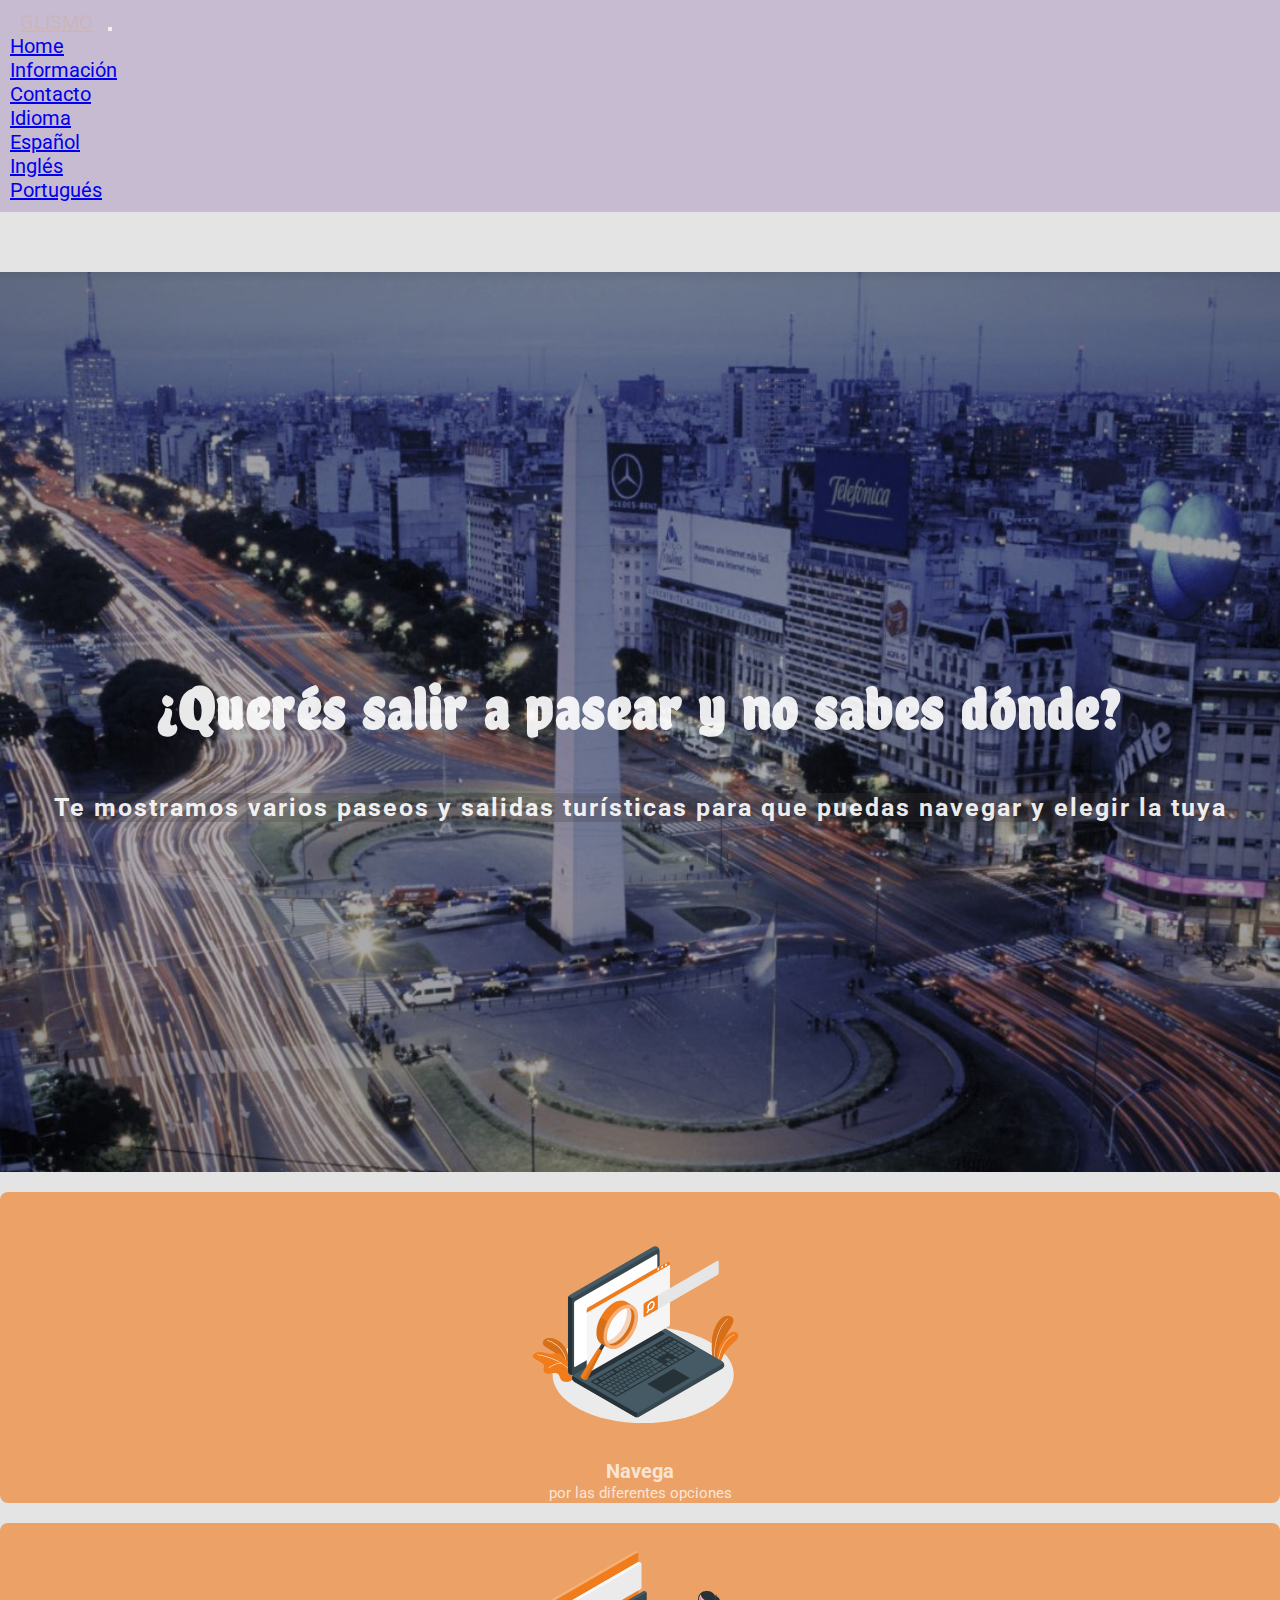
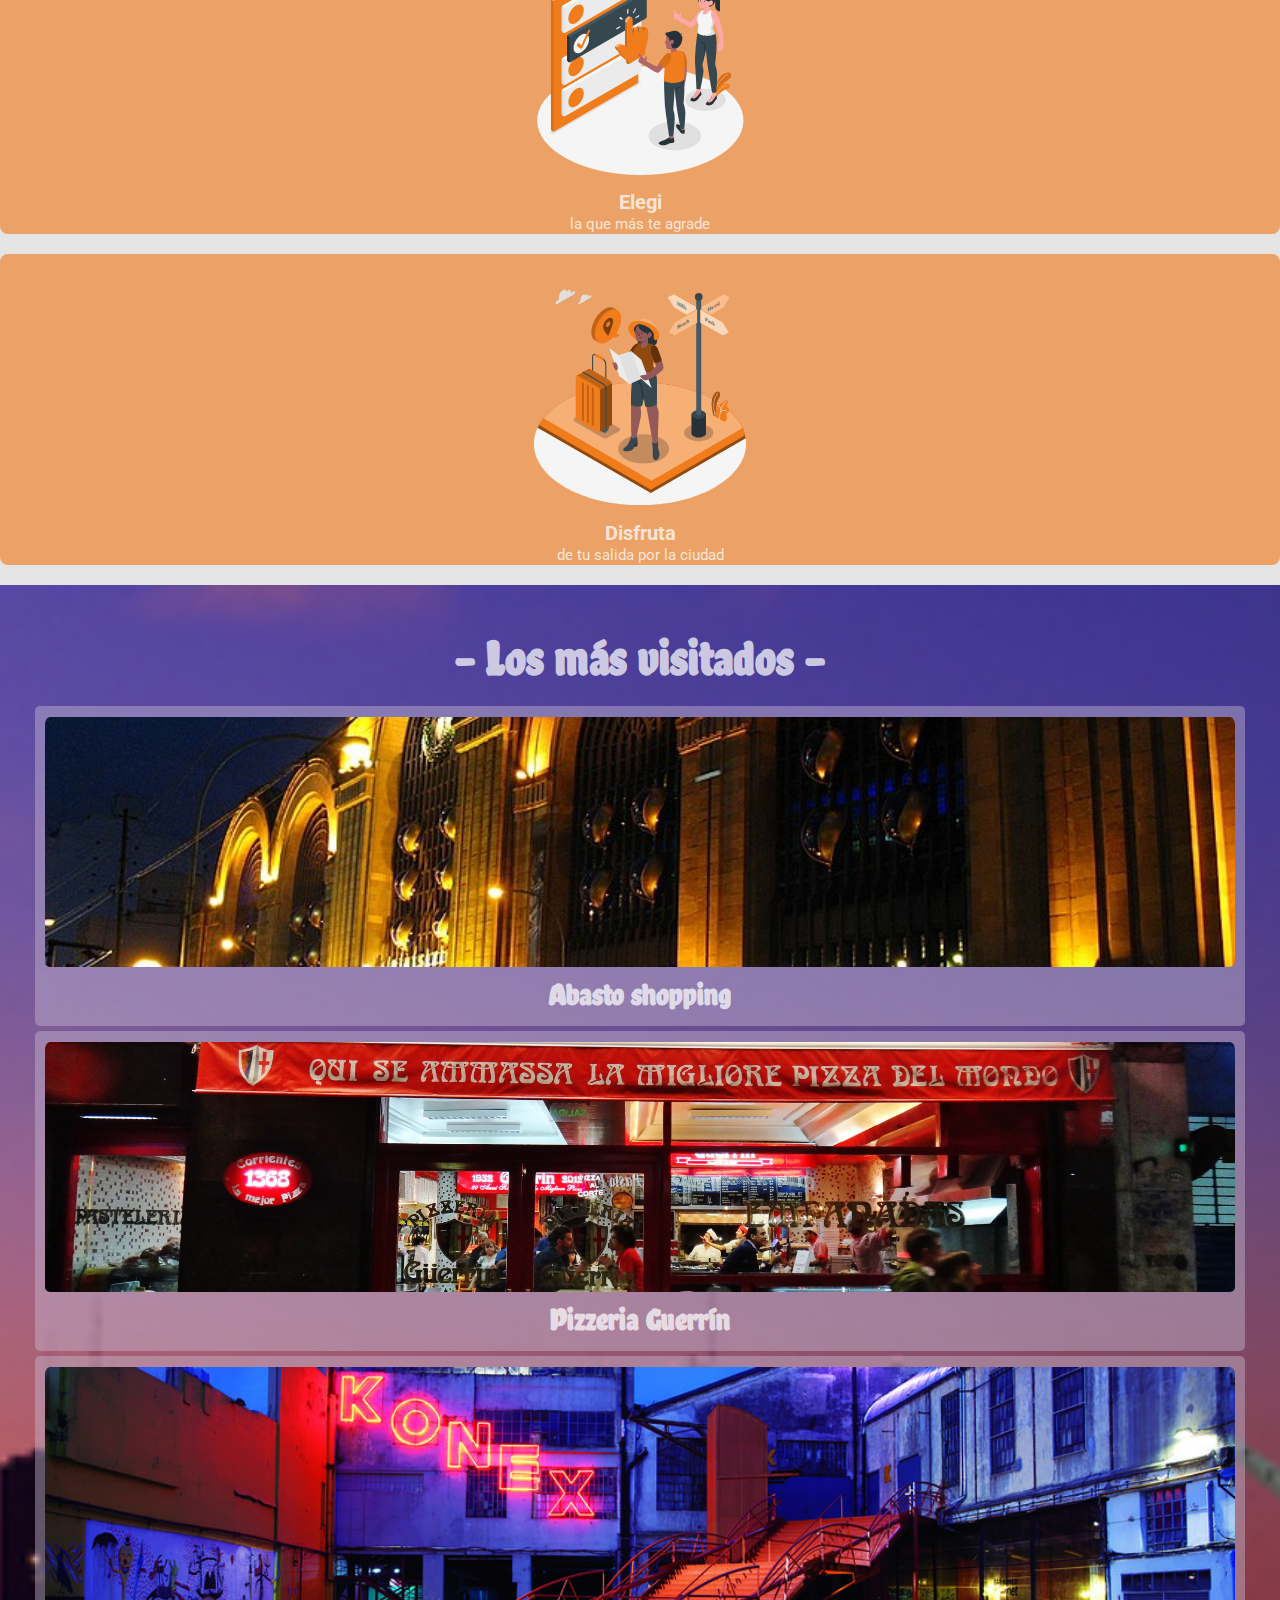
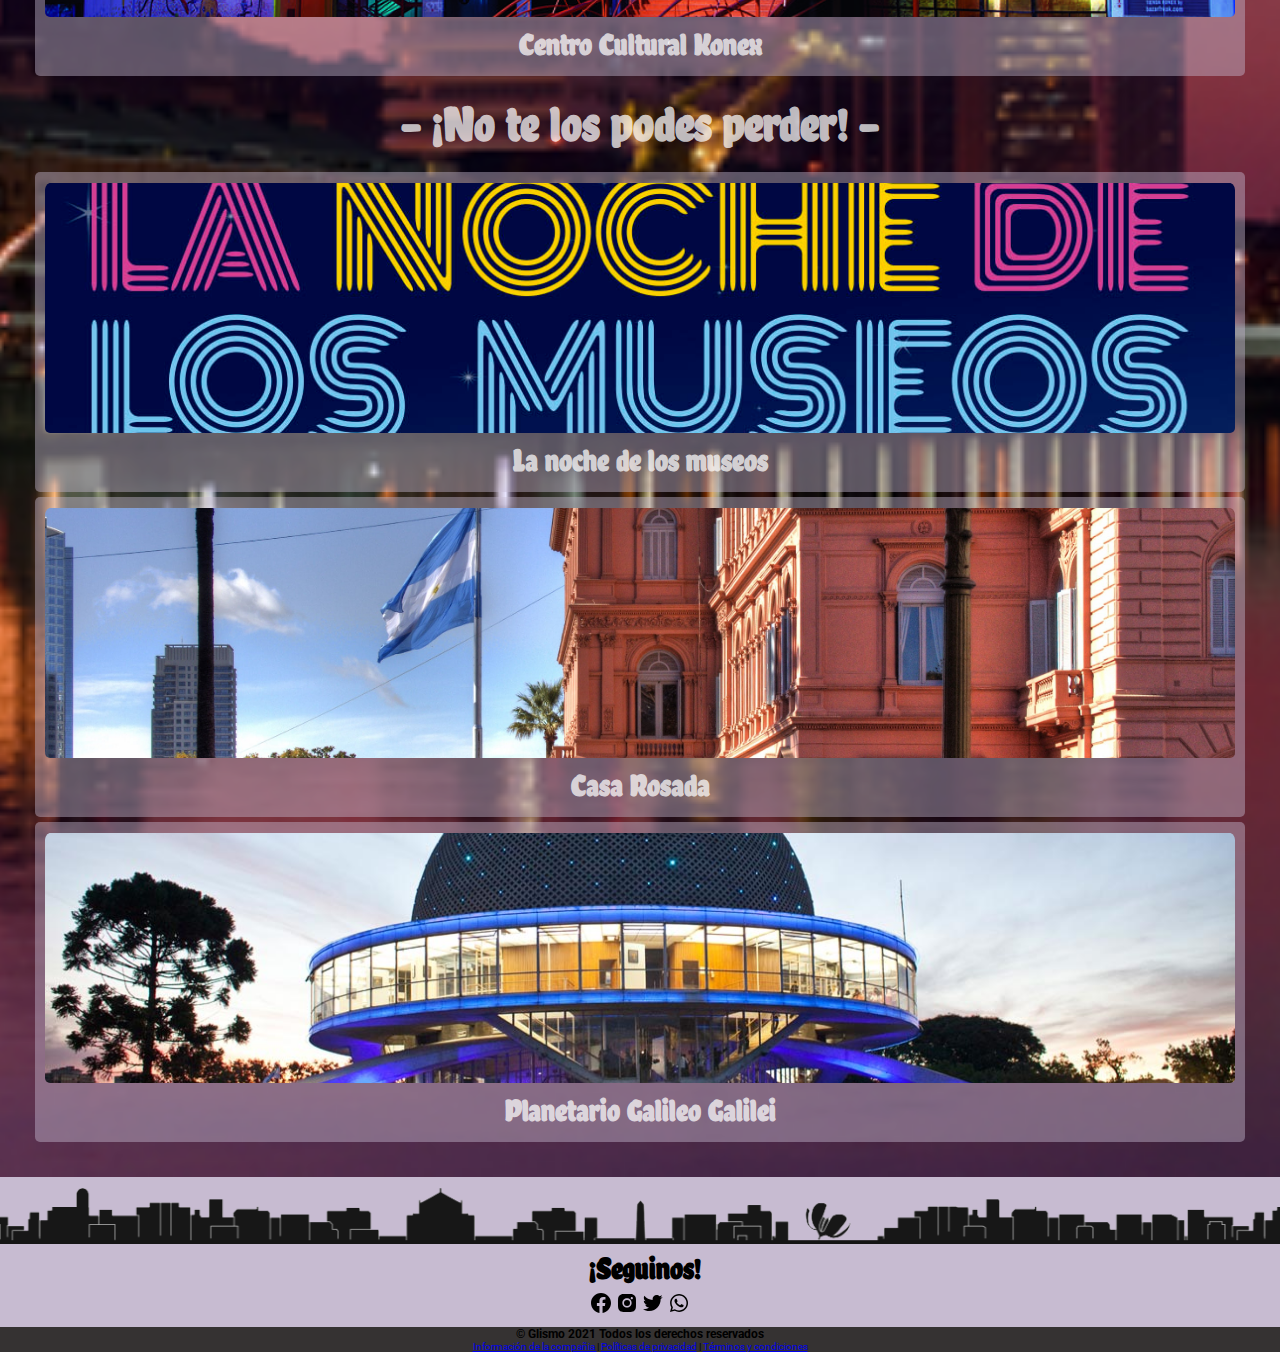
<file: index.html>
<!DOCTYPE html>
<html lang="en">

<head>
    <meta charset="UTF-8">
    <meta http-equiv="X-UA-Compatible" content="IE=edge">
    <meta name="viewport" content="width=device-width, initial-scale=1.0">
    <meta name="description" content="La información turística necesaria para viajar a la Ciudad de Buenos Aires en un solo lugar. Podrás navegar entre restaurantes, monumentos, museos, ferias y mucho más.
    ">
    <meta name="keywords"
        content="eventos, ferias, aire libre, restaurantes, salidas, turismo, descubrirba, museos, monumentos" />
    <link rel="shortcut icon" href="./multimedia/favicon.svg" type="image/x-icon">
    <link href="https://cdn.jsdelivr.net/npm/bootstrap@5.0.1/dist/css/bootstrap.min.css" rel="stylesheet"
        integrity="sha384-+0n0xVW2eSR5OomGNYDnhzAbDsOXxcvSN1TPprVMTNDbiYZCxYbOOl7+AMvyTG2x" crossorigin="anonymous">
    <link rel="stylesheet" href="SASS/main.css">
    <title>Glismo home</title>
</head>

<body>
    <!--NAV-BAR-->
    <nav class="navbar fixed-top navbar-expand-lg navbar-light bg-purple">
        <div class="container-fluid">
            <a class="navbar-brand" href="index.html">GLISMO</a>
            <button class="navbar-toggler" type="button" data-bs-toggle="collapse" data-bs-target="#navbarNavDropdown"
                aria-controls="navbarNavDropdown" aria-expanded="false" aria-label="Toggle navigation">
                <span class="navbar-toggler-icon"></span>
            </button>
            <div class="collapse navbar-collapse" id="navbarNavDropdown">
                <ul class="navbar-nav">
                    <li class="nav-item">
                        <a class="nav-link active" aria-current="page" href="./index.html">Home</a>
                    </li>
                    <li class="nav-item">
                        <a class="nav-link" href="info.html">Información</a>
                    </li>
                    <li class="nav-item">
                        <a class="nav-link" href="contacto.html">Contacto</a>
                    </li>
                    <li class="nav-item dropdown bg-purple">
                        <a class="nav-link dropdown-toggle bg-purple" href="#" id="navbarDropdownMenuLink" role="button"
                            data-bs-toggle="dropdown" aria-expanded="false">
                            Idioma
                        </a>
                        <ul class="dropdown-menu bg-purple " aria-labelledby="navbarDropdownMenuLink ">
                            <li><a class="dropdown-item" href="#">Español</a></li>
                            <li><a class="dropdown-item" href="#">Inglés</a></li>
                            <li><a class="dropdown-item" href="#">Portugués</a></li>
                        </ul>
                    </li>
                </ul>
            </div>
        </div>
    </nav>

    <main>
        <!--HERO-->
        <div class="padre1">
            <div class="hijo1">
                <h2>
                    ¡Querés salir a pasear y no sabes dónde?
                    <h2>
                        <p>Te mostramos varios paseos y salidas turísticas para que puedas navegar y elegir la tuya</p>
            </div>
        </div>

        <!--INSTRUCCIONES-->
        <section id="que-hacer" class="instrucciones container-fluid">
            <div class="row primer-fila">
                <div class="col-md-4">
                    <div class="carta">
                        <div class="imag-carta">
                            <img src="./multimedia/ilustraciones/Search engines-amico.svg" alt="">
                        </div>
                        <h3>Navega</h3>
                        <p contenteditable>por las diferentes opciones </p>
                    </div>
                </div>
                <div class="col-md-4">
                    <div class="carta">
                        <div class="img-carta img-ser-2">
                            <img src="./multimedia/ilustraciones/Select-amico.svg" alt="">
                        </div>
                        <h3>Elegi</h3>
                        <p contenteditable>la que más te agrade</p>

                    </div>
                </div>
                <div class="col-md-4">
                    <div class="carta">
                        <div class="img-carta">
                            <img src="./multimedia/ilustraciones/Traveling-amico.svg" alt="">
                        </div>
                        <h3>Disfruta</h3>
                        <p contenteditable>de tu salida por la ciudad</p>

                    </div>
                </div>
            </div>
        </section>

        <!--DESTINOS -->
        <section id="destinos" class="servicios container-fluid">
            <h2>- Los más visitados -</h2>
            <div class="row primer-fila">
                <div class="col-md-4">
                    <div class="carta">
                        <div class="imagen-opc">
                            <img src="./multimedia/portadas/abasto/1.jpg" alt="abasto-shopping">
                            <div class="hover-galeria">
                                <a href="abasto.html">
                                    <h3>Ver más</h3>
                                </a>
                            </div>
                            <h3>Abasto shopping</h3>
                        </div>
                    </div>
                </div>

                <div class="col-md-4">
                    <div class="carta">
                        <div class="imagen-opc">
                            <img src="./multimedia/portadas/guerrin/1.jpg" alt="guerrín-pizzería">
                            <div class="hover-galeria">
                                <a href="guerrin.html">
                                    <h3>Ver más</h3>
                                </a>
                            </div>
                            <h3>Pizzeria Guerrín</h3>
                        </div>
                    </div>
                </div>

                <div class="col-md-4">
                    <div class="carta">
                        <div class="imagen-opc">
                            <img src="./multimedia/portadas/konex/konex.jpg" alt="konex">
                            <div class="hover-galeria">
                                <a href="konex.html">
                                    <h3>Ver más</h3>
                                </a>
                            </div>
                            <h3>Centro Cultural Konex</h3>
                        </div>
                    </div>
                </div>

                <h2>- ¿No te los podes perder! -</h2>
                <div class="row primer-fila">
                    <div class="col-md-4">
                        <div class="carta">
                            <div class="imagen-opc">
                                <img src="./multimedia/portadas/noche-museos/noche-museos.jpg" alt="noche-museos">
                                <div class="hover-galeria">
                                    <a href="noche.html">
                                        <h3>Ver más</h3>
                                    </a>
                                </div>
                                <h3>La noche de los museos</h3>
                            </div>
                        </div>
                    </div>

                    <div class="col-md-4">
                        <div class="carta">
                            <div class="imagen-opc">
                                <img src="./multimedia/portadas/casa-rosada/wallpaperflare.com_wallpaper (3).jpg"
                                    alt="palacio-aguas">
                                <div class="hover-galeria">
                                    <a href="casa-rosada.html">
                                        <h3>Ver más</h3>
                                    </a>
                                </div>
                                <h3>Casa Rosada</h3>
                            </div>
                        </div>
                    </div>

                    <div class="col-md-4">
                        <div class="carta">
                            <div class="imagen-opc">
                                <img src="./multimedia/portadas/planetario/planetario_noche_1200_1.jpg"
                                    alt="planetario">
                                <div class="hover-galeria">
                                    <a href="planetario.html">
                                        <h3>Ver más</h3>
                                    </a>
                                </div>
                                <h3>Planetario Galileo Galilei</h3>
                            </div>
                        </div>
                    </div>

                </div>
        </section>
    </main>

    <footer>
        <div class="container-body">
            <img src="./multimedia/footer-ba(lila).svg" alt="">
            <div class="seguinos">
                <h2>¿Seguinos!</h2>
                <div class="iconos">
                    <img src="./multimedia/iconos/facebook.svg" alt="facebook">
                    <img src="./multimedia/iconos/instagram.svg" alt="instagram">
                    <img src="./multimedia/iconos/twitter.svg" alt="twitter">
                    <img src="./multimedia/iconos/whatsapp.svg" alt="whatsapp">
                </div>
            </div>
        </div>
        <div class="container-footer">
            <div class="copyright">
                <h3> &copy; Glismo 2021 Todos los derechos reservados</h3>
            </div>
            <div class="informacion">
                <a href="#">Información de la compañia </a> | <a href="#">Políticas de privacidad</a> | <a
                    href="#">Términos y condiciones</a>
            </div>
        </div>
    </footer>

</body>
<script src="https://cdn.jsdelivr.net/npm/bootstrap@5.0.1/dist/js/bootstrap.bundle.min.js"
    integrity="sha384-gtEjrD/SeCtmISkJkNUaaKMoLD0//ElJ19smozuHV6z3Iehds+3Ulb9Bn9Plx0x4"
    crossorigin="anonymous"></script>

</html>
</file>
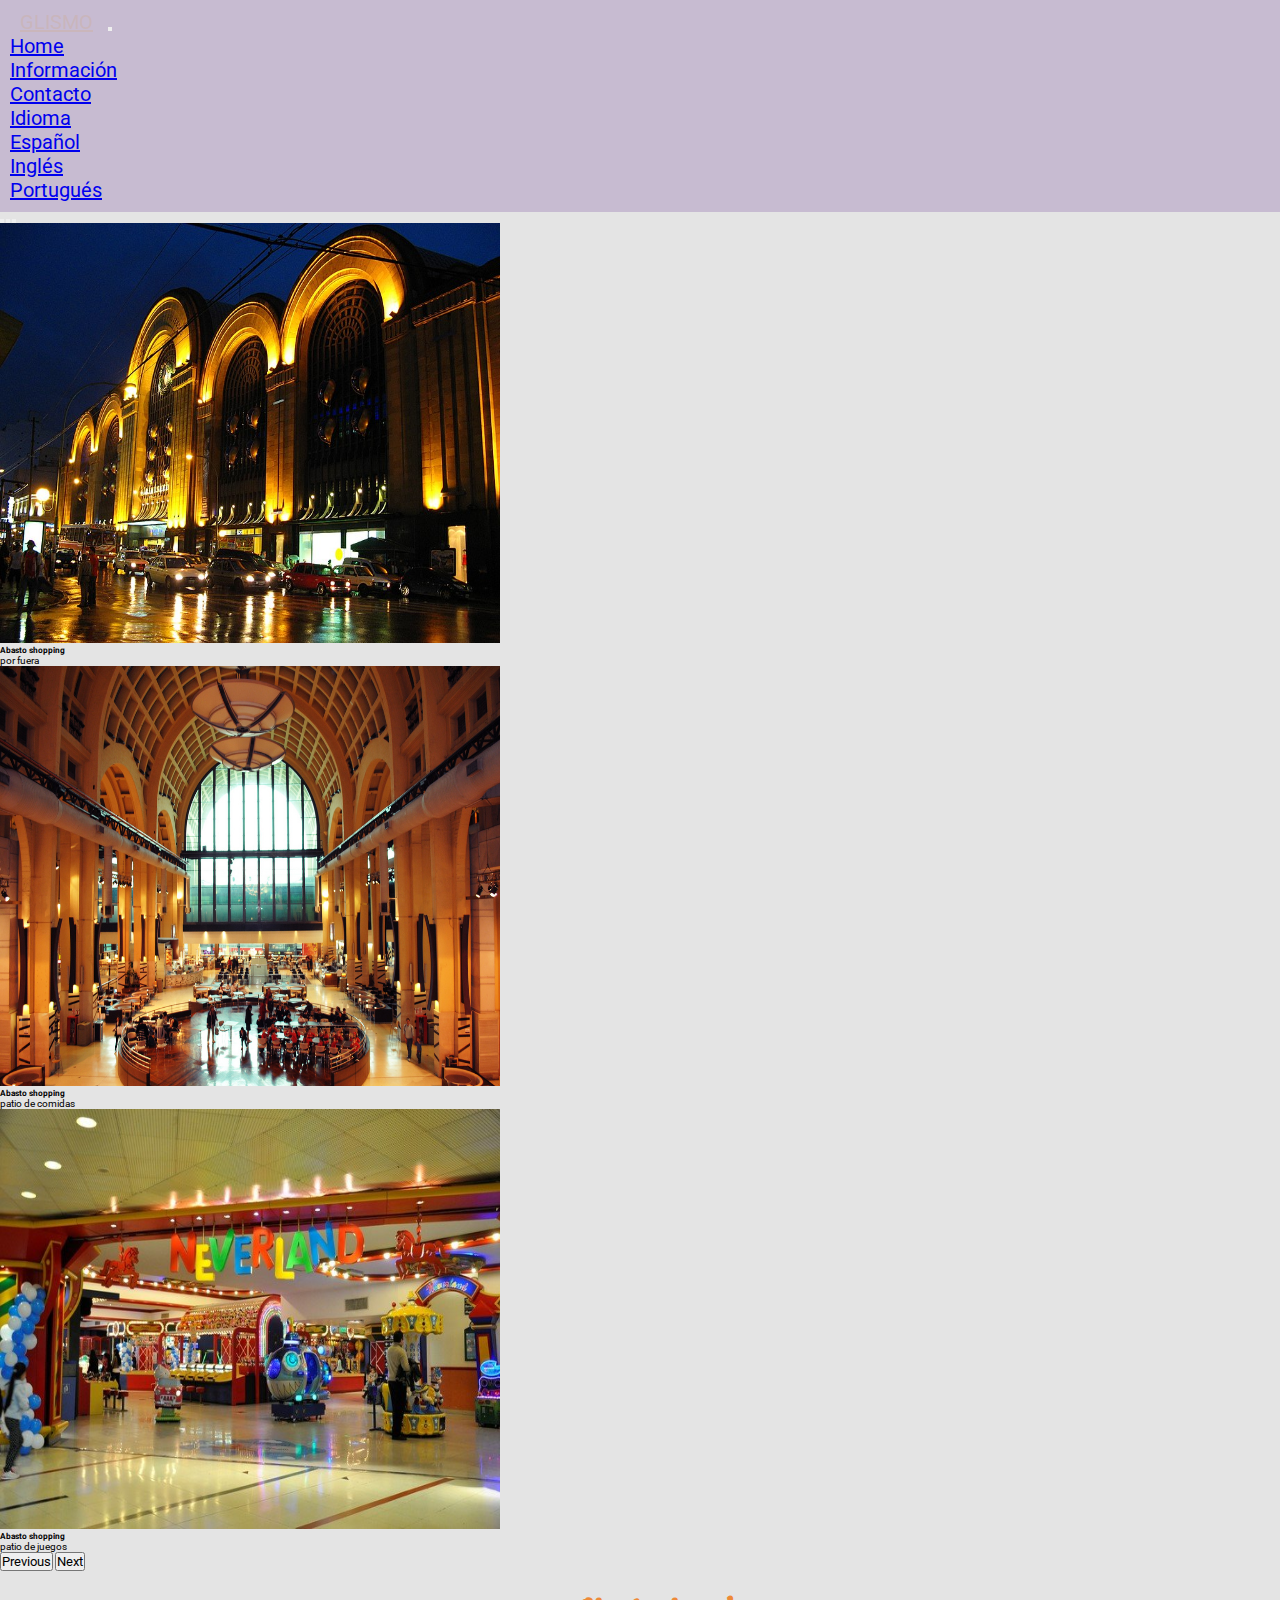
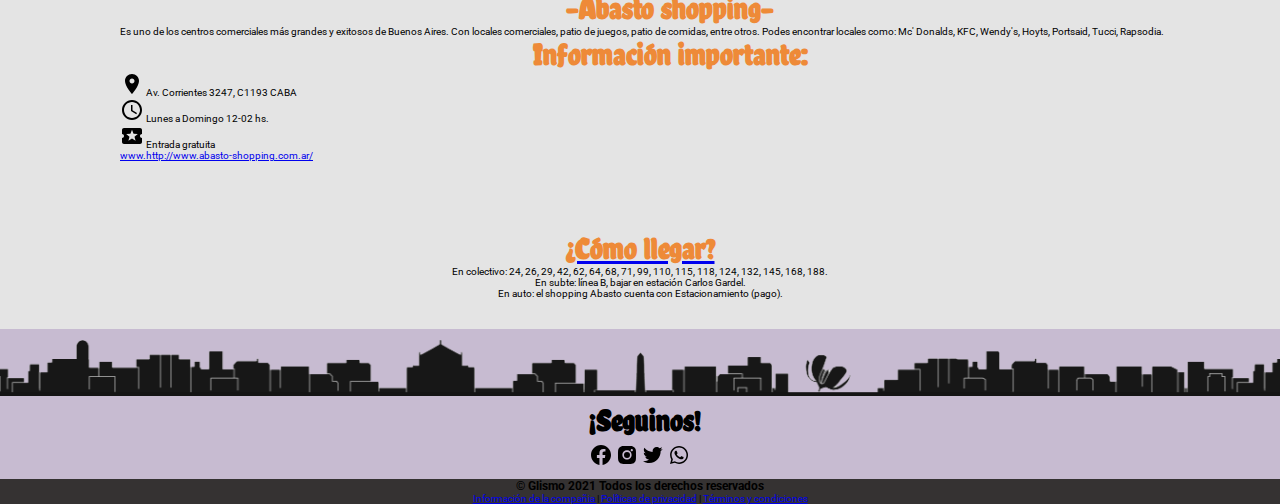
<file: abasto.html>
<!DOCTYPE html>
<html lang="en">

<head>
  <meta charset="UTF-8">
  <meta http-equiv="X-UA-Compatible" content="IE=edge">
  <meta name="viewport" content="width=<div id=" carouselExampleControlsNoTouching" class="carousel slide"
    data-bs-touch="false" data-bs-interval="false">
    <meta name="description" content="La información turística necesaria para viajar a la Ciudad de Buenos Aires en un solo lugar. Podrás navegar entre restaurantes, monumentos, museos, ferias y mucho más.
    ">
    <meta name="keywords" content="eventos, ferias, aire libre, restaurantes, salidas, turismo, descubrirba, museos, monumentos" />
  <link href="https://cdn.jsdelivr.net/npm/bootstrap@5.0.1/dist/css/bootstrap.min.css" rel="stylesheet"
    integrity="sha384-+0n0xVW2eSR5OomGNYDnhzAbDsOXxcvSN1TPprVMTNDbiYZCxYbOOl7+AMvyTG2x" crossorigin="anonymous">
  <script src="https://cdn.jsdelivr.net/npm/bootstrap@5.0.1/dist/js/bootstrap.bundle.min.js"
    integrity="sha384-gtEjrD/SeCtmISkJkNUaaKMoLD0//ElJ19smozuHV6z3Iehds+3Ulb9Bn9Plx0x4"
    crossorigin="anonymous"></script>
  <link rel="stylesheet" href="SASS/main.css">
  <title>Glismo - Abasto shopping</title>
</head>

<body>
  <!--NAV-BAR-->
  <nav class="navbar navbar-expand-lg navbar-light bg-purple">
    <div class="container-fluid">
      <a class="navbar-brand" href="index.html">GLISMO</a>
      <button class="navbar-toggler" type="button" data-bs-toggle="collapse" data-bs-target="#navbarNavDropdown"
        aria-controls="navbarNavDropdown" aria-expanded="false" aria-label="Toggle navigation">
        <span class="navbar-toggler-icon"></span>
      </button>
      <div class="collapse navbar-collapse" id="navbarNavDropdown">
        <ul class="navbar-nav">
          <li class="nav-item">
            <a class="nav-link active" aria-current="page" href="./index.html">Home</a>
          </li>
          <li class="nav-item">
            <a class="nav-link" href="info.html">Información</a>
          </li>
          <li class="nav-item">
            <a class="nav-link" href="contacto.html">Contacto</a>
          </li>
          <li class="nav-item dropdown ">
            <a class="nav-link dropdown-toggle " href="#" id="navbarDropdownMenuLink" role="button"
              data-bs-toggle="dropdown" aria-expanded="false">
              Idioma
            </a>
            <ul class="dropdown-menu " aria-labelledby="navbarDropdownMenuLink ">
              <li><a class="dropdown-item" href="#">Español</a></li>
              <li><a class="dropdown-item" href="#">Inglés</a></li>
              <li><a class="dropdown-item" href="#">Portugués</a></li>
            </ul>
          </li>
        </ul>
      </div>
    </div>
  </nav>

  <main>


    <div id="carousel" class="carousel slide" data-bs-ride="carousel">
      <div class="carousel-indicators">
        <button type="button" data-bs-target="#carouselExampleCaptions" data-bs-slide-to="0" class="active"
          aria-current="true" aria-label="Slide 1"></button>
        <button type="button" data-bs-target="#carouselExampleCaptions" data-bs-slide-to="1"
          aria-label="Slide 2"></button>
        <button type="button" data-bs-target="#carouselExampleCaptions" data-bs-slide-to="2"
          aria-label="Slide 3"></button>
      </div>
      <div class="carousel-inner">
        <div class="carousel-item active">
          <img src="./multimedia/portadas/abasto/1.jpg" class="d-block w-100 " width="500px"
            height="420px" alt="...">
          <div class="carousel-caption d-none d-md-block">
            <h5>Abasto shopping</h5>
            <p>por fuera</p>
          </div>
        </div>
        <div class="carousel-item">
          <img src="./multimedia/portadas/abasto/2.jpg" class="d-block w-100" width="500px"
            height="420px" alt="...">
          <div class="carousel-caption d-none d-md-block">
            <h5>Abasto shopping</h5>
            <p>patio de comidas</p>
          </div>
        </div>
        <div class="carousel-item">
          <img src="./multimedia/portadas/abasto/3.jpg" class="d-block w-100" width="500px"
            height="420px" alt="...">
          <div class="carousel-caption d-none d-md-block">
            <h5>Abasto shopping</h5>
            <p>patio de juegos</p>
          </div>
        </div>
      </div>
      <button class="carousel-control-prev" type="button" data-bs-target="#carouselExampleCaptions"
        data-bs-slide="prev">
        <span class="carousel-control-prev-icon" aria-hidden="true"></span>
        <span class="visually-hidden">Previous</span>
      </button>
      <button class="carousel-control-next" type="button" data-bs-target="#carouselExampleCaptions"
        data-bs-slide="next">
        <span class="carousel-control-next-icon" aria-hidden="true"></span>
        <span class="visually-hidden">Next</span>
      </button>
    </div>

    <div class="textos container-fluid">
      <div class="row">

        <div class="col-md-6">
          <div class="descripcion">
            <h3>-Abasto shopping-</h3>
            <p> Es uno de los centros comerciales más grandes y exitosos de Buenos Aires.
              Con locales comerciales, patio de juegos, patio de comidas, entre otros.
              Podes encontrar locales como: Mc' Donalds, KFC, Wendy's, Hoyts,
              Portsaid, Tucci, Rapsodia.</p>
          </div>
        </div>

        <div class="col-md-4">
          <div class="info">
            <ul>
              <h3>Información importante:</h3>
              <li> <img src="./multimedia/iconos/location.svg" alt=""> Av. Corrientes 3247, C1193 CABA</li>
              <li> <img src="./multimedia/iconos/clock.svg" alt=""> Lunes a Domingo 12-02 hs.</li>
              <li> <img src="./multimedia/iconos/ticket.svg" alt=""> Entrada gratuita</li>
              <li> <a href="http:///www.abasto-shopping.com.ar"> www.http://www.abasto-shopping.com.ar/</a></li>
            </ul>
          </div>
        </div>
      </div>
    </div>

    
    <section class="mapa">
      <div class="texto-mapa">
        <a href="https://www.google.com/maps/place/Abasto+Shopping/@-34.6003642,-58.4120648,15.25z/data=!4m5!3m4!1s0x0:0xfc0cf5c054da4aa1!8m2!3d-34.6031487!4d-58.410841"><h4>¡Cómo llegar?</h4></a>
        <ul>
          <li>En colectivo: 24, 26, 29, 42, 62, 64, 68, 71, 99, 110, 115, 118, 124, 132, 145, 168, 188.</li>
          <li>En subte: línea B, bajar en estación Carlos Gardel.</li>
          <li>En auto: el shopping Abasto cuenta con Estacionamiento (pago).</li>
        </ul>
      </div>
    </section>
  </main>

  <footer>
    <div class="container-body">
        <img src="./multimedia/footer-ba(lila).svg" alt="">
        <div class="seguinos">
            <h2>¿Seguinos!</h2>
            <div class="iconos">
                <img src="./multimedia/iconos/facebook.svg" alt="facebook">
                <img src="./multimedia/iconos/instagram.svg" alt="instagram">
                <img src="./multimedia/iconos/twitter.svg" alt="twitter">
                <img src="./multimedia/iconos/whatsapp.svg" alt="whatsapp">
            </div>
        </div>
    </div>
    <div class="container-footer">
        <div class="copyright">
            <h3> &copy; Glismo 2021 Todos los derechos reservados</h3>
        </div>
        <div class="informacion">
            <a href="#">Información de la compañia </a> | <a href="#">Políticas de privacidad</a> | <a
                href="#">Términos y condiciones</a>
        </div>
    </div>
</footer>
</body>

</html>
</file>
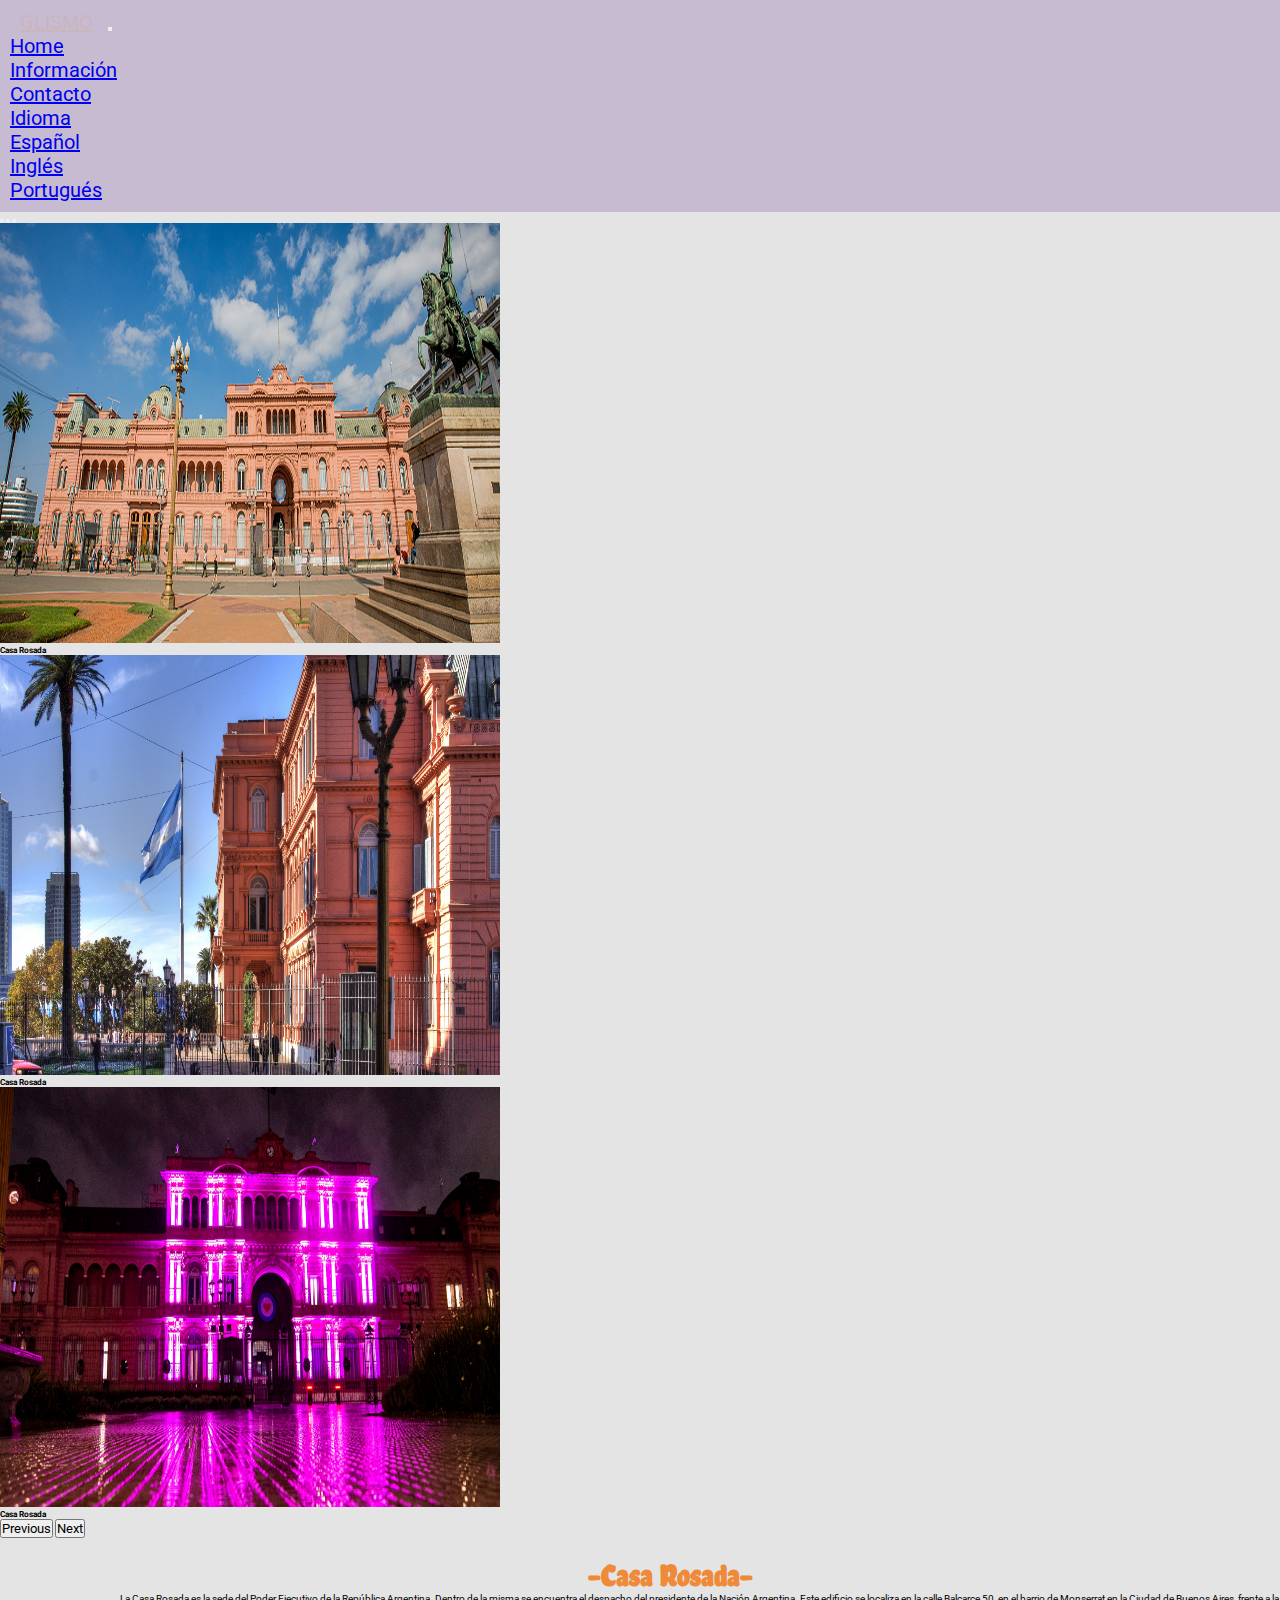
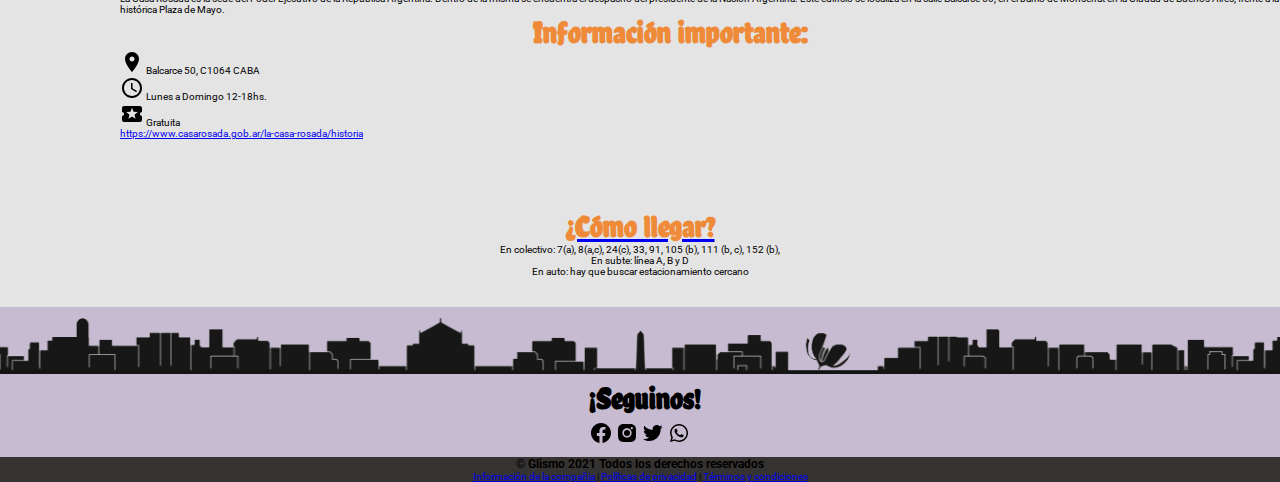
<file: casa-rosada.html>
<!DOCTYPE html>
<html lang="en">

<head>
  <meta charset="UTF-8">
  <meta http-equiv="X-UA-Compatible" content="IE=edge">
  <meta name="viewport" content="width=<div id=" carouselExampleControlsNoTouching" class="carousel slide"
    data-bs-touch="false" data-bs-interval="false">
    <meta name="description" content="La información turística necesaria para viajar a la Ciudad de Buenos Aires en un solo lugar. Podrás navegar entre restaurantes, monumentos, museos, ferias y mucho más.
    ">
    <meta name="keywords" content="eventos, ferias, aire libre, restaurantes, salidas, turismo, descubrirba, museos, monumentos" />
  <link href="https://cdn.jsdelivr.net/npm/bootstrap@5.0.1/dist/css/bootstrap.min.css" rel="stylesheet"
    integrity="sha384-+0n0xVW2eSR5OomGNYDnhzAbDsOXxcvSN1TPprVMTNDbiYZCxYbOOl7+AMvyTG2x" crossorigin="anonymous">
  <script src="https://cdn.jsdelivr.net/npm/bootstrap@5.0.1/dist/js/bootstrap.bundle.min.js"
    integrity="sha384-gtEjrD/SeCtmISkJkNUaaKMoLD0//ElJ19smozuHV6z3Iehds+3Ulb9Bn9Plx0x4"
    crossorigin="anonymous"></script>
    <link rel="stylesheet" href="SASS/main.css">
  <title>Glismo - Casa Rosada</title>
</head>

<body>
  <!--NAV-BAR-->
  <nav class="navbar navbar-expand-lg navbar-light bg-purple">
    <div class="container-fluid">
      <a class="navbar-brand" href="index.html">GLISMO</a>
      <button class="navbar-toggler" type="button" data-bs-toggle="collapse" data-bs-target="#navbarNavDropdown" aria-controls="navbarNavDropdown" aria-expanded="false" aria-label="Toggle navigation">
        <span class="navbar-toggler-icon"></span>
      </button>
      <div class="collapse navbar-collapse" id="navbarNavDropdown">
        <ul class="navbar-nav">
          <li class="nav-item">
            <a class="nav-link active" aria-current="page" href="./index.html">Home</a>
          </li>
          <li class="nav-item">
            <a class="nav-link" href="info.html">Información</a>
          </li>
          <li class="nav-item">
            <a class="nav-link" href="contacto.html">Contacto</a>
          </li>
          <li class="nav-item dropdown ">
            <a class="nav-link dropdown-toggle " href="#" id="navbarDropdownMenuLink" role="button" data-bs-toggle="dropdown" aria-expanded="false">
              Idioma
            </a>
            <ul class="dropdown-menu " aria-labelledby="navbarDropdownMenuLink ">
              <li><a class="dropdown-item" href="#">Español</a></li>
              <li><a class="dropdown-item" href="#">Inglés</a></li>
              <li><a class="dropdown-item" href="#">Portugués</a></li>
            </ul>
          </li>
        </ul>
      </div>
    </div>
  </nav>

  <main>


    <div id="carousel" class="carousel slide" data-bs-ride="carousel">
      <div class="carousel-indicators">
        <button type="button" data-bs-target="#carouselExampleCaptions" data-bs-slide-to="0" class="active"
          aria-current="true" aria-label="Slide 1"></button>
        <button type="button" data-bs-target="#carouselExampleCaptions" data-bs-slide-to="1"
          aria-label="Slide 2"></button>
        <button type="button" data-bs-target="#carouselExampleCaptions" data-bs-slide-to="2"
          aria-label="Slide 3"></button>
      </div>
      <div class="carousel-inner">
        <div class="carousel-item active">
          <img src="./multimedia/portadas/casa-rosada/fachada_casa_rosada_1200.jpg" class="d-block w-100 " width="500px"
            height="420px" alt="...">
          <div class="carousel-caption d-none d-md-block">
            <h5>Casa Rosada</h5>
          </div>
        </div>
        <div class="carousel-item">
          <img src="./multimedia/portadas/casa-rosada/wallpaperflare.com_wallpaper (3).jpg" class="d-block w-100" width="500px"
            height="420px" alt="...">
          <div class="carousel-caption d-none d-md-block">
            <h5>Casa Rosada</h5>
          </div>
        </div>
        <div class="carousel-item">
          <img src="./multimedia/portadas/casa-rosada/5f8e2f7b48c14.jpg" class="d-block w-100" width="500px"
            height="420px" alt="...">
          <div class="carousel-caption d-none d-md-block">
            <h5>Casa Rosada</h5>
          </div>
        </div>
      </div>
      <button class="carousel-control-prev" type="button" data-bs-target="#carouselExampleCaptions"
        data-bs-slide="prev">
        <span class="carousel-control-prev-icon" aria-hidden="true"></span>
        <span class="visually-hidden">Previous</span>
      </button>
      <button class="carousel-control-next" type="button" data-bs-target="#carouselExampleCaptions"
        data-bs-slide="next">
        <span class="carousel-control-next-icon" aria-hidden="true"></span>
        <span class="visually-hidden">Next</span>
      </button>
    </div>

    <div class="textos container-fluid">
      <div class="row">

        <div class="col-md-6">
          <div class="descripcion">
            <h3>-Casa Rosada-</h3>
            <p> La Casa Rosada es la sede del Poder Ejecutivo de la República Argentina. Dentro de la misma se encuentra el despacho del presidente de la Nación Argentina. Este edificio se localiza en la calle Balcarce 50, en el barrio de Monserrat en la Ciudad de Buenos Aires, frente a la histórica Plaza de Mayo.</p> 
          </div>
        </div>

        <div class="col-md-4">
          <div class="info">
            <ul>
                            <h3>Información importante:</h3>
                            <li> <img src="/multimedia/iconos/location.svg" alt=""> Balcarce 50, C1064 CABA</li>
                            <li> <img src="/multimedia/iconos/clock.svg" alt=""> Lunes a Domingo 12-18hs. </li>
                            <li> <img src="/multimedia/iconos/ticket.svg" alt=""> Gratuita</li>
                            <li><a href="https://www.casarosada.gob.ar/la-casa-rosada/historia">https://www.casarosada.gob.ar/la-casa-rosada/historia</a></li>
            </ul>
          </div>
        </div>
      </div>
    </div>

    <section class="mapa">
      <div class="texto-mapa">
        <a
          href="https://www.google.com.ar/maps/place/Casa+Rosada/@-34.6080556,-58.3724665,17z/data=!3m1!4b1!4m5!3m4!1s0x95a3352cbe276f75:0xe16921ef0545f86d!8m2!3d-34.6080556!4d-58.3702778">
          <h4>¡Cómo llegar?</h4>
        </a>
        <ul>
          <li>En colectivo: 7(a), 8(a,c), 24(c), 33, 91, 105 (b), 111 (b, c), 152 (b),  </li>
          <li>En subte: línea A, B y D</li>
          <li>En auto: hay que buscar estacionamiento cercano</li>
        </ul>
      </div>
    </section>

  </main>

  <footer>
    <div class="container-body">
        <img src="./multimedia/footer-ba(lila).svg" alt="">
        <div class="seguinos">
            <h2>¿Seguinos!</h2>
            <div class="iconos">
                <img src="./multimedia/iconos/facebook.svg" alt="facebook">
                <img src="./multimedia/iconos/instagram.svg" alt="instagram">
                <img src="./multimedia/iconos/twitter.svg" alt="twitter">
                <img src="./multimedia/iconos/whatsapp.svg" alt="whatsapp">
            </div>
        </div>
    </div>
    <div class="container-footer">
        <div class="copyright">
            <h3> &copy; Glismo 2021 Todos los derechos reservados</h3>
        </div>
        <div class="informacion">
            <a href="#">Información de la compañia </a> | <a href="#">Políticas de privacidad</a> | <a
                href="#">Términos y condiciones</a>
        </div>
    </div>
</footer>
</body>

</html>
</file>
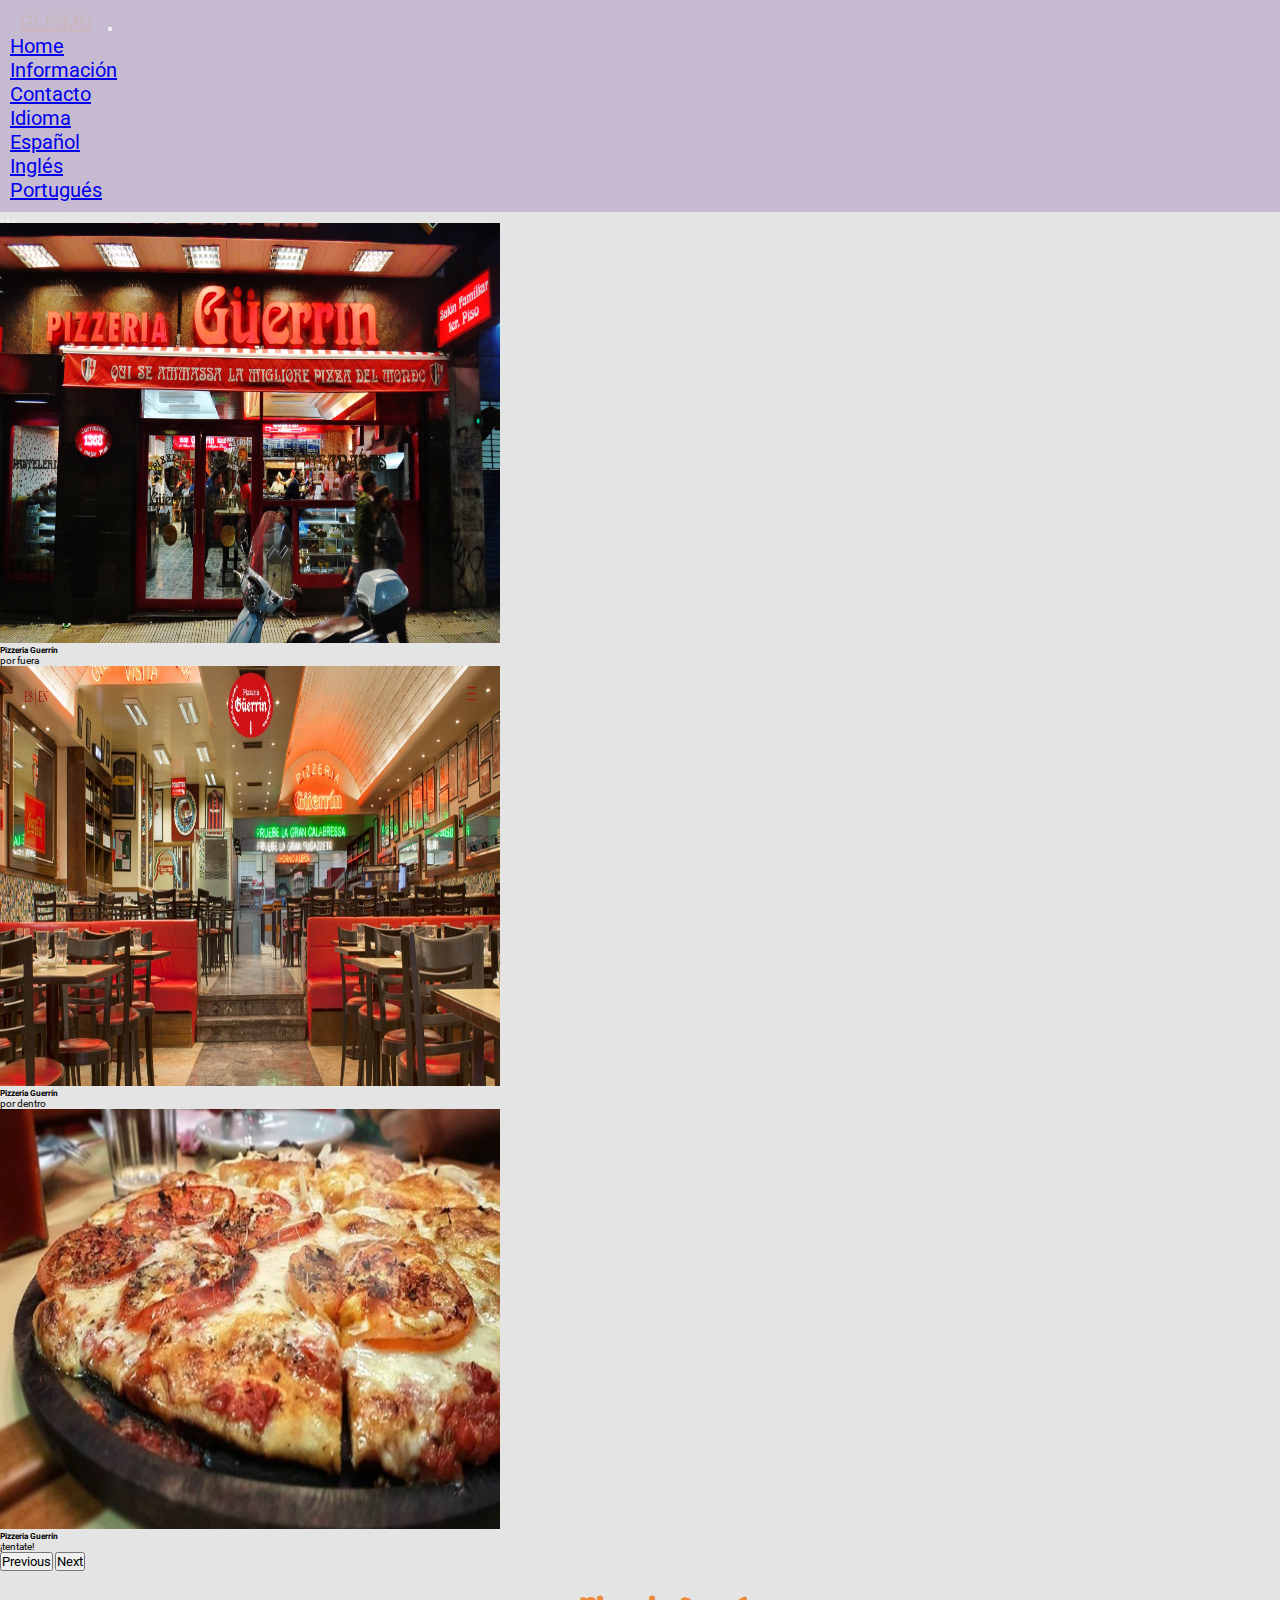
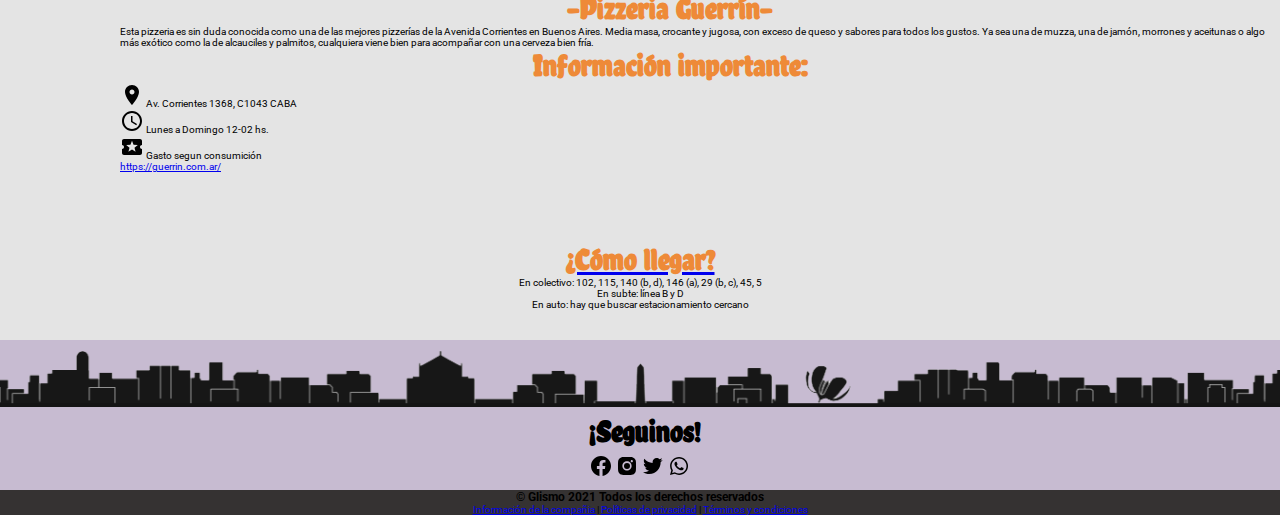
<file: guerrin.html>
<!DOCTYPE html>
<html lang="en">

<head>
  <meta charset="UTF-8">
  <meta http-equiv="X-UA-Compatible" content="IE=edge">
  <meta name="viewport" content="width=<div id=" carouselExampleControlsNoTouching" class="carousel slide"
    data-bs-touch="false" data-bs-interval="false">
    <meta name="description" content="La información turística necesaria para viajar a la Ciudad de Buenos Aires en un solo lugar. Podrás navegar entre restaurantes, monumentos, museos, ferias y mucho más.
    ">
    <meta name="keywords" content="eventos, ferias, aire libre, restaurantes, salidas, turismo, descubrirba, museos, monumentos" />
  <link href="https://cdn.jsdelivr.net/npm/bootstrap@5.0.1/dist/css/bootstrap.min.css" rel="stylesheet"
    integrity="sha384-+0n0xVW2eSR5OomGNYDnhzAbDsOXxcvSN1TPprVMTNDbiYZCxYbOOl7+AMvyTG2x" crossorigin="anonymous">
  <script src="https://cdn.jsdelivr.net/npm/bootstrap@5.0.1/dist/js/bootstrap.bundle.min.js"
    integrity="sha384-gtEjrD/SeCtmISkJkNUaaKMoLD0//ElJ19smozuHV6z3Iehds+3Ulb9Bn9Plx0x4"
    crossorigin="anonymous"></script>
    <link rel="stylesheet" href="SASS/main.css">
  <title>Glismo - Pizzeria Guerrín</title>
</head>

<body>
  <!--NAV-BAR-->
  <nav class="navbar navbar-expand-lg navbar-light bg-purple">
    <div class="container-fluid">
      <a class="navbar-brand" href="index.html">GLISMO</a>
      <button class="navbar-toggler" type="button" data-bs-toggle="collapse" data-bs-target="#navbarNavDropdown"
        aria-controls="navbarNavDropdown" aria-expanded="false" aria-label="Toggle navigation">
        <span class="navbar-toggler-icon"></span>
      </button>
      <div class="collapse navbar-collapse" id="navbarNavDropdown">
        <ul class="navbar-nav">
          <li class="nav-item">
            <a class="nav-link active" aria-current="page" href="./index.html">Home</a>
          </li>
          <li class="nav-item">
            <a class="nav-link" href="info.html">Información</a>
          </li>
          <li class="nav-item">
            <a class="nav-link" href="contacto.html">Contacto</a>
          </li>
          <li class="nav-item dropdown ">
            <a class="nav-link dropdown-toggle " href="#" id="navbarDropdownMenuLink" role="button"
              data-bs-toggle="dropdown" aria-expanded="false">
              Idioma
            </a>
            <ul class="dropdown-menu " aria-labelledby="navbarDropdownMenuLink ">
              <li><a class="dropdown-item" href="#">Español</a></li>
              <li><a class="dropdown-item" href="#">Inglés</a></li>
              <li><a class="dropdown-item" href="#">Portugués</a></li>
            </ul>
          </li>
        </ul>
      </div>
    </div>
  </nav>
  <main>


    <div id="carousel" class="carousel slide" data-bs-ride="carousel">
      <div class="carousel-indicators">
        <button type="button" data-bs-target="#carouselExampleCaptions" data-bs-slide-to="0" class="active"
          aria-current="true" aria-label="Slide 1"></button>
        <button type="button" data-bs-target="#carouselExampleCaptions" data-bs-slide-to="1"
          aria-label="Slide 2"></button>
        <button type="button" data-bs-target="#carouselExampleCaptions" data-bs-slide-to="2"
          aria-label="Slide 3"></button>
      </div>
      <div class="carousel-inner">
        <div class="carousel-item active">
          <img src="./multimedia/portadas/guerrin/1.jpg" class="d-block w-100 " width="500px" height="420px" alt="...">
          <div class="carousel-caption d-none d-md-block">
            <h5>Pizzeria Guerrín</h5>
            <p>por fuera</p>
          </div>
        </div>
        <div class="carousel-item">
          <img src="./multimedia/portadas/guerrin/2.jpg" class="d-block w-100" width="500px" height="420px" alt="...">
          <div class="carousel-caption d-none d-md-block">
            <h5>Pizzeria Guerrín</h5>
            <p>por dentro</p>
          </div>
        </div>
        <div class="carousel-item">
          <img src="./multimedia/portadas/guerrin/3.jpg" class="d-block w-100" width="500px" height="420px" alt="...">
          <div class="carousel-caption d-none d-md-block">
            <h5>Pizzeria Guerrín</h5>
            <p>¡tentate!</p>
          </div>
        </div>
      </div>
      <button class="carousel-control-prev" type="button" data-bs-target="#carouselExampleCaptions"
        data-bs-slide="prev">
        <span class="carousel-control-prev-icon" aria-hidden="true"></span>
        <span class="visually-hidden">Previous</span>
      </button>
      <button class="carousel-control-next" type="button" data-bs-target="#carouselExampleCaptions"
        data-bs-slide="next">
        <span class="carousel-control-next-icon" aria-hidden="true"></span>
        <span class="visually-hidden">Next</span>
      </button>
    </div>

    <div class="textos container-fluid">
      <div class="row">

        <div class="col-md-6">
          <div class="descripcion">
            <h3>-Pizzeria Guerrín-</h3>
            <p> Esta pizzeria es sin duda conocida como una de las mejores pizzerías de la Avenida Corrientes en
              Buenos Aires. Media masa, crocante y jugosa, con exceso de queso y sabores para todos los
              gustos. Ya sea una de muzza, una de jamón, morrones y aceitunas o algo más exótico como la de
              alcauciles y palmitos, cualquiera viene bien para acompañar con una cerveza bien fría.</p>
          </div>
        </div>

        <div class="col-md-4">
          <div class="info">
            <ul>
              <h3>Información importante:</h3>
              <li> <img src="./multimedia/iconos/location.svg" alt=""> Av. Corrientes 1368, C1043 CABA</li>
              <li> <img src="./multimedia/iconos/clock.svg" alt=""> Lunes a Domingo 12-02 hs.</li>
              <li> <img src="./multimedia/iconos/ticket.svg" alt=""> Gasto segun consumición</li>
              <li> <a href="http:///www.abasto-shopping.com.ar"> https://guerrin.com.ar/</a></li>

            </ul>
          </div>
        </div>
      </div>
    </div>

    <section class="mapa">
      <div class="texto-mapa">
        <a
          href="https://www.google.com.ar/maps/place/Pizzer%C3%ADa+G%C3%BCerr%C3%ADn/@-34.6041209,-58.3881707,17z/data=!3m1!4b1!4m5!3m4!1s0x95bccac42dabce9b:0xbaa2d156dbe4138d!8m2!3d-34.6040977!4d-58.385983">
          <h4>¡Cómo llegar?</h4>
        </a>
        <ul>
          <li>En colectivo: 102, 115, 140 (b, d), 146 (a), 29 (b, c), 45, 5</li>
          <li>En subte: línea B y D</li>
          <li>En auto: hay que buscar estacionamiento cercano</li>
        </ul>
      </div>
    </section>
  </main>

  <footer>
    <div class="container-body">
        <img src="./multimedia/footer-ba(lila).svg" alt="">
        <div class="seguinos">
            <h2>¿Seguinos!</h2>
            <div class="iconos">
                <img src="./multimedia/iconos/facebook.svg" alt="facebook">
                <img src="./multimedia/iconos/instagram.svg" alt="instagram">
                <img src="./multimedia/iconos/twitter.svg" alt="twitter">
                <img src="./multimedia/iconos/whatsapp.svg" alt="whatsapp">
            </div>
        </div>
    </div>
    <div class="container-footer">
        <div class="copyright">
            <h3> &copy; Glismo 2021 Todos los derechos reservados</h3>
        </div>
        <div class="informacion">
            <a href="#">Información de la compañia </a> | <a href="#">Políticas de privacidad</a> | <a
                href="#">Términos y condiciones</a>
        </div>
    </div>
</footer>
</body>

</html>
</file>
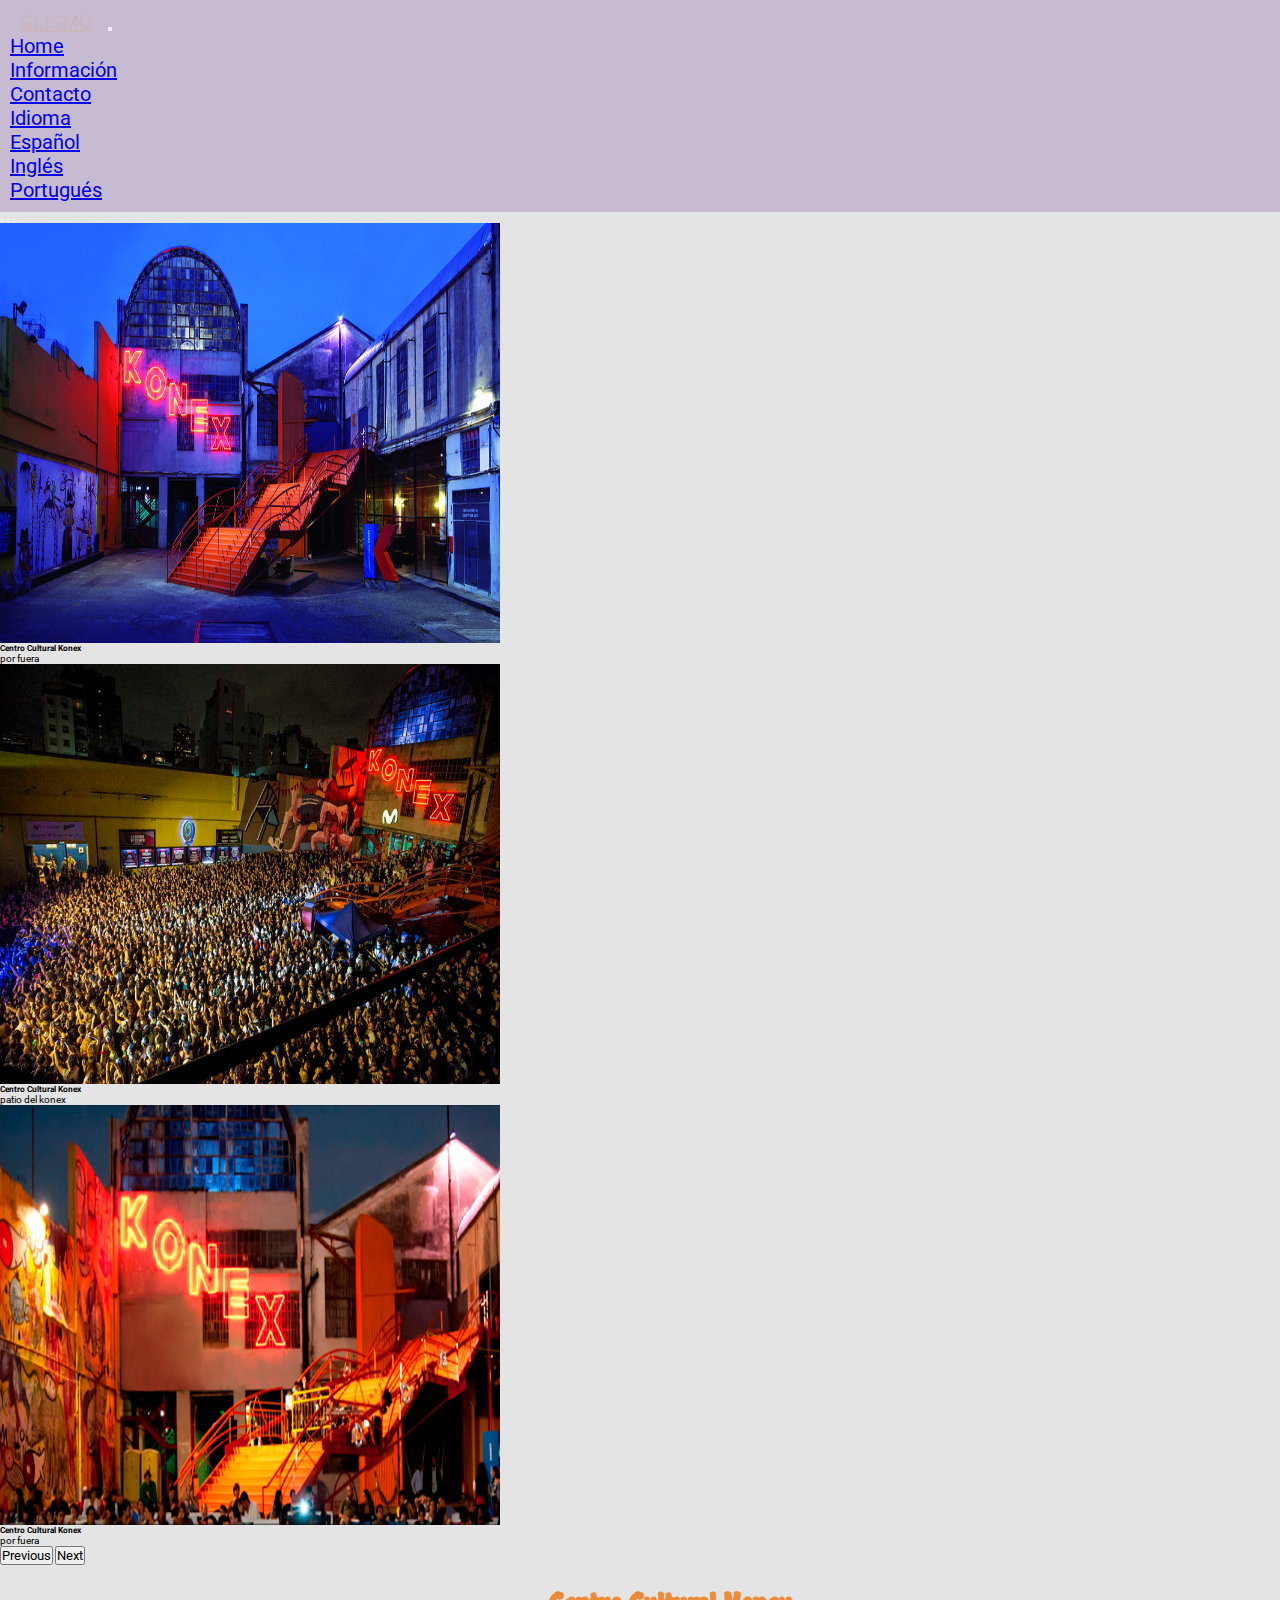
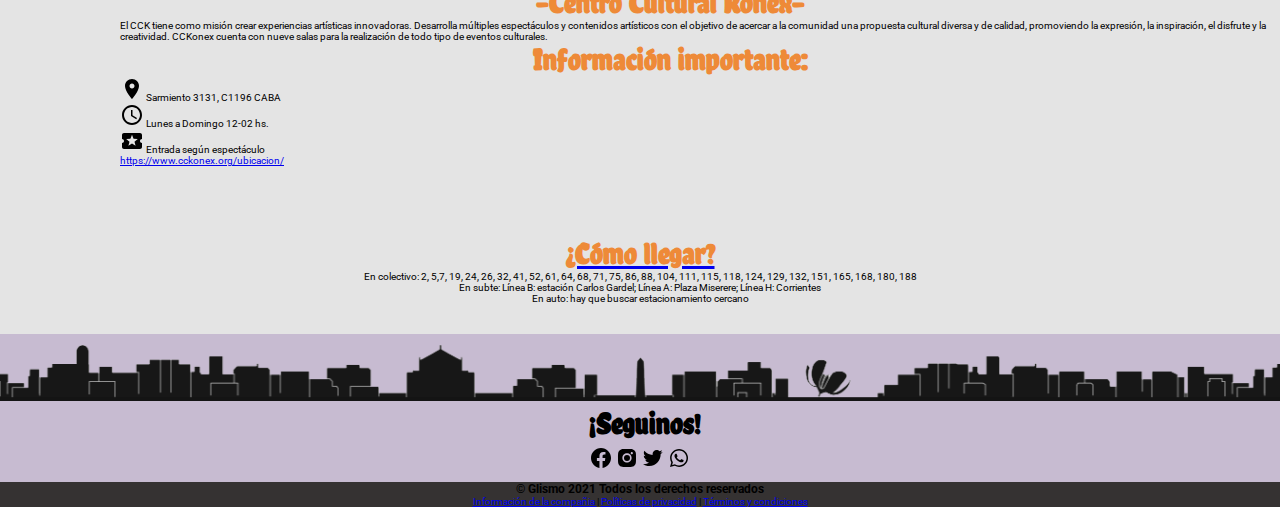
<file: konex.html>
<head>
  <meta charset="UTF-8">
  <meta http-equiv="X-UA-Compatible" content="IE=edge">
  <meta name="viewport" content="width=<div id=" carouselExampleControlsNoTouching" class="carousel slide"
    data-bs-touch="false" data-bs-interval="false">
    <meta name="description" content="La información turística necesaria para viajar a la Ciudad de Buenos Aires en un solo lugar. Podrás navegar entre restaurantes, monumentos, museos, ferias y mucho más.
    ">
    <meta name="keywords" content="eventos, ferias, aire libre, restaurantes, salidas, turismo, descubrirba, museos, monumentos" />
  <link href="https://cdn.jsdelivr.net/npm/bootstrap@5.0.1/dist/css/bootstrap.min.css" rel="stylesheet"
    integrity="sha384-+0n0xVW2eSR5OomGNYDnhzAbDsOXxcvSN1TPprVMTNDbiYZCxYbOOl7+AMvyTG2x" crossorigin="anonymous">
  <script src="https://cdn.jsdelivr.net/npm/bootstrap@5.0.1/dist/js/bootstrap.bundle.min.js"
    integrity="sha384-gtEjrD/SeCtmISkJkNUaaKMoLD0//ElJ19smozuHV6z3Iehds+3Ulb9Bn9Plx0x4"
    crossorigin="anonymous"></script>
    <link rel="stylesheet" href="SASS/main.css">
  <title>Glismo - Centro Cultural Konex</title>
</head>
<body>
  <!--NAV-BAR-->
  <nav class="navbar navbar-expand-lg navbar-light bg-purple">
    <div class="container-fluid">
      <a class="navbar-brand" href="index.html">GLISMO</a>
      <button class="navbar-toggler" type="button" data-bs-toggle="collapse" data-bs-target="#navbarNavDropdown" aria-controls="navbarNavDropdown" aria-expanded="false" aria-label="Toggle navigation">
        <span class="navbar-toggler-icon"></span>
      </button>
      <div class="collapse navbar-collapse" id="navbarNavDropdown">
        <ul class="navbar-nav">
          <li class="nav-item">
            <a class="nav-link active" aria-current="page" href="./index.html">Home</a>
          </li>
          <li class="nav-item">
            <a class="nav-link" href="info.html">Información</a>
          </li>
          <li class="nav-item">
            <a class="nav-link" href="contacto.html">Contacto</a>
          </li>
          <li class="nav-item dropdown ">
            <a class="nav-link dropdown-toggle " href="#" id="navbarDropdownMenuLink" role="button" data-bs-toggle="dropdown" aria-expanded="false">
              Idioma
            </a>
            <ul class="dropdown-menu " aria-labelledby="navbarDropdownMenuLink ">
              <li><a class="dropdown-item" href="#">Español</a></li>
              <li><a class="dropdown-item" href="#">Inglés</a></li>
              <li><a class="dropdown-item" href="#">Portugués</a></li>
            </ul>
          </li>
        </ul>
      </div>
    </div>
  </nav>

  <main>


    <div id="carousel" class="carousel slide" data-bs-ride="carousel">
      <div class="carousel-indicators">
        <button type="button" data-bs-target="#carouselExampleCaptions" data-bs-slide-to="0" class="active"
          aria-current="true" aria-label="Slide 1"></button>
        <button type="button" data-bs-target="#carouselExampleCaptions" data-bs-slide-to="1"
          aria-label="Slide 2"></button>
        <button type="button" data-bs-target="#carouselExampleCaptions" data-bs-slide-to="2"
          aria-label="Slide 3"></button>
      </div>
      <div class="carousel-inner">
        <div class="carousel-item active">
          <img src="./multimedia/portadas/konex/konex.jpg" class="d-block w-100 " width="500px"
            height="420px" alt="...">
          <div class="carousel-caption d-none d-md-block">
            <h5>Centro Cultural Konex</h5>
            <p>por fuera</p>
          </div>
        </div>
        <div class="carousel-item">
          <img src="./multimedia/portadas/konex/centro-cultural-konex-1.jpg" class="d-block w-100" width="500px"
            height="420px" alt="...">
          <div class="carousel-caption d-none d-md-block">
            <h5>Centro Cultural Konex</h5>
            <p>patio del konex</p>
          </div>
        </div>
        <div class="carousel-item">
          <img src="./multimedia/portadas/konex/KONEX-VA.jpg" class="d-block w-100" width="500px"
            height="420px" alt="...">
          <div class="carousel-caption d-none d-md-block">
            <h5>Centro Cultural Konex</h5>
            <p>por fuera</p>
          </div>
        </div>
      </div>
      <button class="carousel-control-prev" type="button" data-bs-target="#carouselExampleCaptions"
        data-bs-slide="prev">
        <span class="carousel-control-prev-icon" aria-hidden="true"></span>
        <span class="visually-hidden">Previous</span>
      </button>
      <button class="carousel-control-next" type="button" data-bs-target="#carouselExampleCaptions"
        data-bs-slide="next">
        <span class="carousel-control-next-icon" aria-hidden="true"></span>
        <span class="visually-hidden">Next</span>
      </button>
    </div>

    <div class="textos container-fluid">
      <div class="row">

        <div class="col-md-6">
          <div class="descripcion">
            <h3>-Centro Cultural Konex-</h3>
            <p> El CCK tiene como misión crear experiencias artísticas innovadoras. Desarrolla
                        múltiples espectáculos y contenidos artísticos con el objetivo de acercar a la comunidad una
                        propuesta cultural diversa y de calidad, promoviendo la expresión, la inspiración, el disfrute y
                        la creatividad.
                        CCKonex cuenta con nueve salas para la realización de todo tipo de eventos culturales. </p> 
          </div>
        </div>

        <div class="col-md-4">
          <div class="info">
            <ul>
                            <h3>Información importante:</h3>
                            <li> <img src="./multimedia/iconos/location.svg" alt=""> Sarmiento 3131, C1196 CABA</li>
                            <li> <img src="./multimedia/iconos/clock.svg" alt=""> Lunes a Domingo 12-02 hs. </li>
                            <li> <img src="./multimedia/iconos/ticket.svg"alt=""> Entrada según espectáculo</li>
                            <li><a href="https://www.cckonex.org/ubicacion/">https://www.cckonex.org/ubicacion/</a></li>
                        </ul>
          </div>
        </div>
      </div>
    </div>
    
    <section class="mapa">
      <div class="texto-mapa">
        <a
          href="https://www.google.com.ar/maps/place/Ciudad+Cultural+Konex/@-34.6065695,-58.4127229,17z/data=!3m1!4b1!4m5!3m4!1s0x95bcb577e34f9e55:0x6dd823092cb367d9!8m2!3d-34.6065779!4d-58.4105378">
          <h4>¡Cómo llegar?</h4>
        </a>
        <ul>
          <li>En colectivo: 2, 5,7, 19, 24, 26, 32, 41, 52, 61, 64, 68, 71, 75, 86, 88, 104, 111, 115, 118, 124, 129, 132, 151, 165, 168, 180, 188</li>
          <li>En subte: Línea B: estación Carlos Gardel; Línea A: Plaza Miserere; Línea H: Corrientes</li>
          <li>En auto: hay que buscar estacionamiento cercano</li>
        </ul>
      </div>

    </section>

  </main>

  <footer>
    <div class="container-body">
        <img src="./multimedia/footer-ba(lila).svg" alt="">
        <div class="seguinos">
            <h2>¿Seguinos!</h2>
            <div class="iconos">
                <img src="./multimedia/iconos/facebook.svg" alt="facebook">
                <img src="./multimedia/iconos/instagram.svg" alt="instagram">
                <img src="./multimedia/iconos/twitter.svg" alt="twitter">
                <img src="./multimedia/iconos/whatsapp.svg" alt="whatsapp">
            </div>
        </div>
    </div>
    <div class="container-footer">
        <div class="copyright">
            <h3> &copy; Glismo 2021 Todos los derechos reservados</h3>
        </div>
        <div class="informacion">
            <a href="#">Información de la compañia </a> | <a href="#">Políticas de privacidad</a> | <a
                href="#">Términos y condiciones</a>
        </div>
    </div>
</footer>
</body>

</html>
</file>
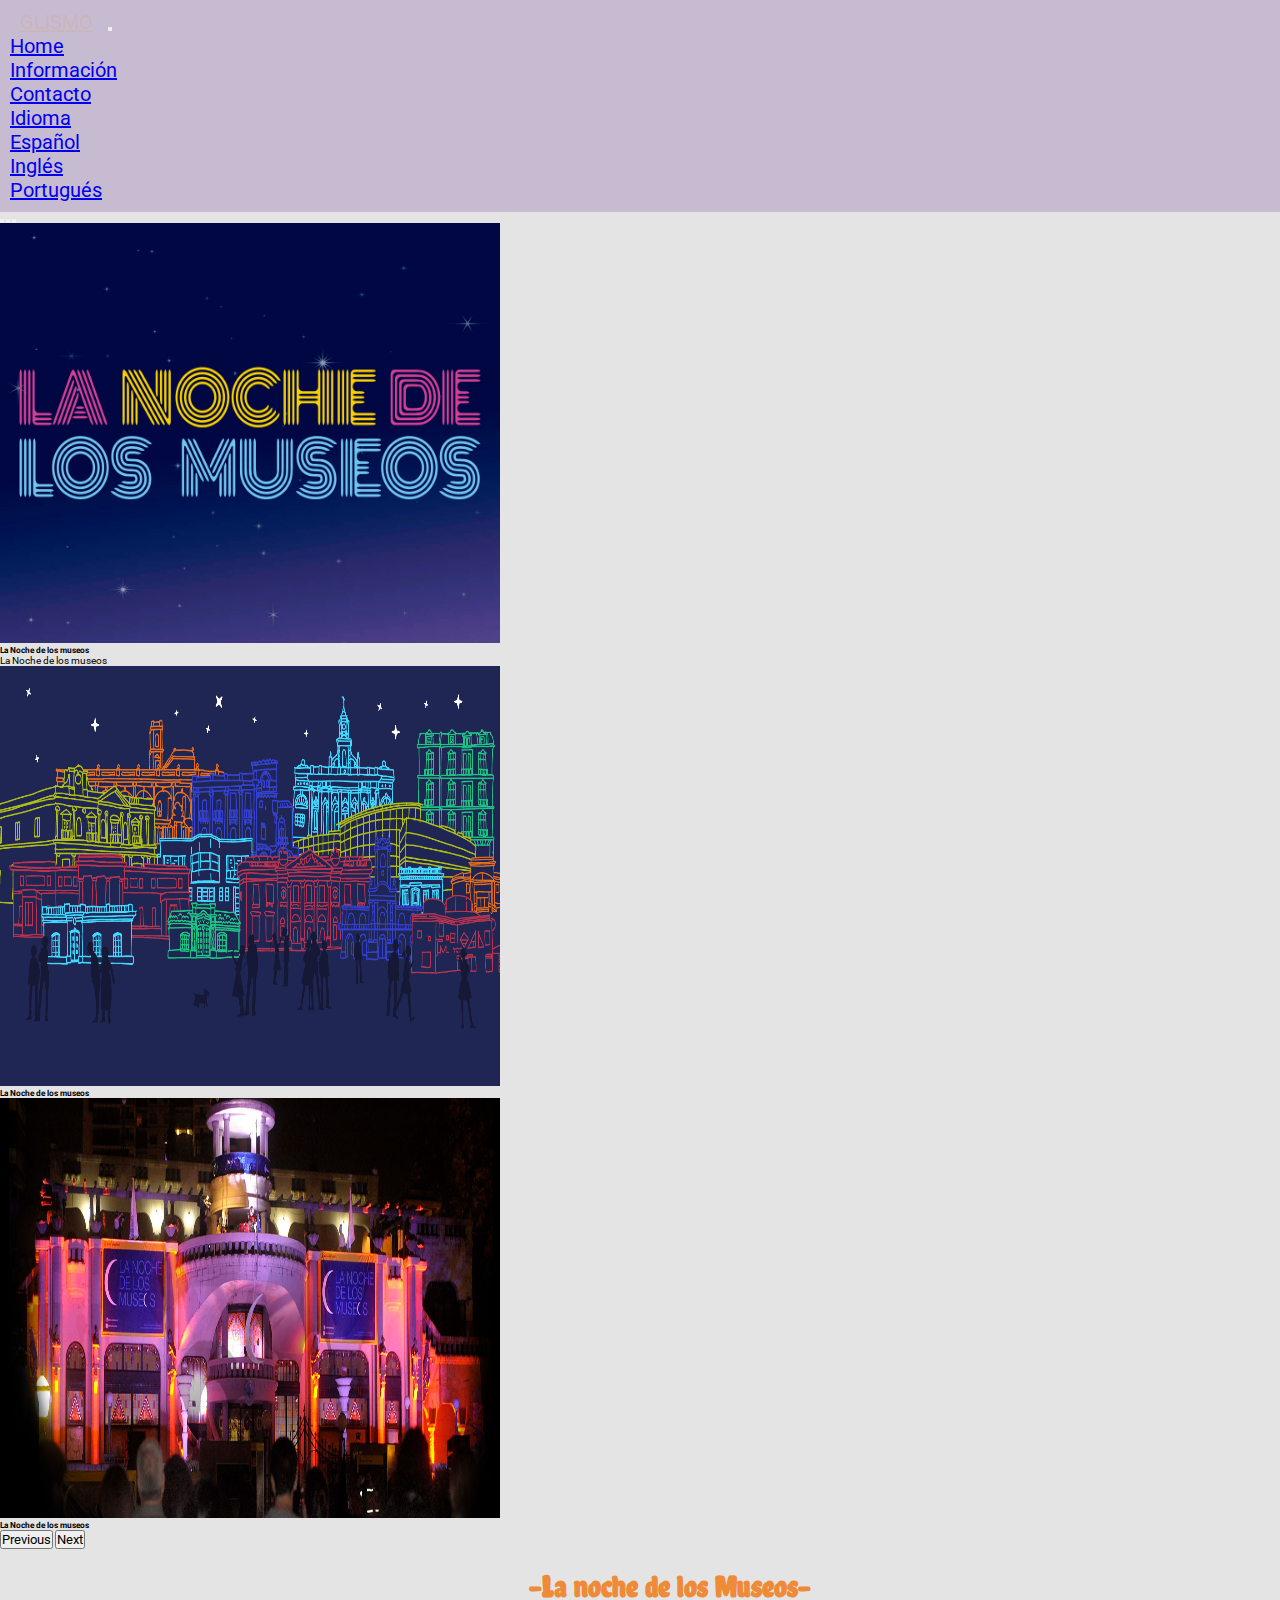
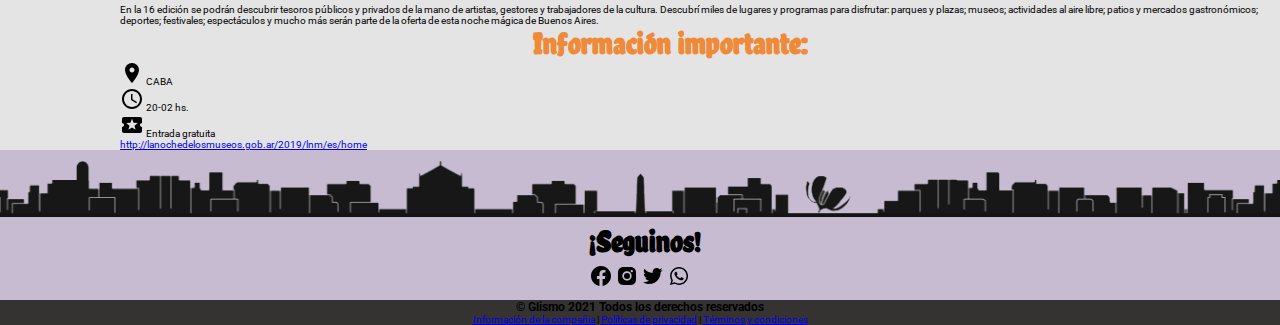
<file: noche.html>
<!DOCTYPE html>
<html lang="en">

<head>
  <meta charset="UTF-8">
  <meta http-equiv="X-UA-Compatible" content="IE=edge">
  <meta name="viewport" content="width=<div id=" carouselExampleControlsNoTouching" class="carousel slide"
    data-bs-touch="false" data-bs-interval="false">
  <meta name="description" content="La información turística necesaria para viajar a la Ciudad de Buenos Aires en un solo lugar. Podrás navegar entre restaurantes, monumentos, museos, ferias y mucho más.
    ">
    <meta name="keywords" content="eventos, ferias, aire libre, restaurantes, salidas, turismo, descubrirba, museos, monumentos" />
  <link href="https://cdn.jsdelivr.net/npm/bootstrap@5.0.1/dist/css/bootstrap.min.css" rel="stylesheet"
    integrity="sha384-+0n0xVW2eSR5OomGNYDnhzAbDsOXxcvSN1TPprVMTNDbiYZCxYbOOl7+AMvyTG2x" crossorigin="anonymous">
  <script src="https://cdn.jsdelivr.net/npm/bootstrap@5.0.1/dist/js/bootstrap.bundle.min.js"
    integrity="sha384-gtEjrD/SeCtmISkJkNUaaKMoLD0//ElJ19smozuHV6z3Iehds+3Ulb9Bn9Plx0x4"
    crossorigin="anonymous"></script>
    <link rel="stylesheet" href="SASS/main.css">
  <title>Glismo - La noche de los museos</title>
</head>

<body>
  <!--NAV-BAR-->
  <nav class="navbar navbar-expand-lg navbar-light bg-purple">
    <div class="container-fluid">
      <a class="navbar-brand" href="index.html">GLISMO</a>
      <button class="navbar-toggler" type="button" data-bs-toggle="collapse" data-bs-target="#navbarNavDropdown"
        aria-controls="navbarNavDropdown" aria-expanded="false" aria-label="Toggle navigation">
        <span class="navbar-toggler-icon"></span>
      </button>
      <div class="collapse navbar-collapse" id="navbarNavDropdown">
        <ul class="navbar-nav">
          <li class="nav-item">
            <a class="nav-link active" aria-current="page" href="./index.html">Home</a>
          </li>
          <li class="nav-item">
            <a class="nav-link" href="info.html">Información</a>
          </li>
          <li class="nav-item">
            <a class="nav-link" href="contacto.html">Contacto</a>
          </li>
          <li class="nav-item dropdown ">
            <a class="nav-link dropdown-toggle " href="#" id="navbarDropdownMenuLink" role="button"
              data-bs-toggle="dropdown" aria-expanded="false">
              Idioma
            </a>
            <ul class="dropdown-menu " aria-labelledby="navbarDropdownMenuLink ">
              <li><a class="dropdown-item" href="#">Español</a></li>
              <li><a class="dropdown-item" href="#">Inglés</a></li>
              <li><a class="dropdown-item" href="#">Portugués</a></li>
            </ul>
          </li>
        </ul>
      </div>
    </div>
  </nav>

  <main>


    <div id="carousel" class="carousel slide" data-bs-ride="carousel">
      <div class="carousel-indicators">
        <button type="button" data-bs-target="#carouselExampleCaptions" data-bs-slide-to="0" class="active"
          aria-current="true" aria-label="Slide 1"></button>
        <button type="button" data-bs-target="#carouselExampleCaptions" data-bs-slide-to="1"
          aria-label="Slide 2"></button>
        <button type="button" data-bs-target="#carouselExampleCaptions" data-bs-slide-to="2"
          aria-label="Slide 3"></button>
      </div>
      <div class="carousel-inner">
        <div class="carousel-item active">
          <img src="./multimedia/portadas/noche-museos/noche-museos.jpg" class="d-block w-100 " width="500px"
            height="420px" alt="...">
          <div class="carousel-caption d-none d-md-block">
            <h5>La Noche de los museos</h5>La Noche de los museos
          </div>
        </div>
        <div class="carousel-item">
          <img src="./multimedia/portadas/noche-museos/ndlm---apertura-web.png" class="d-block w-100" width="500px"
            height="420px" alt="...">
          <div class="carousel-caption d-none d-md-block">
            <h5>La Noche de los museos</h5>
          </div>
        </div>
        <div class="carousel-item">
          <img src="./multimedia/portadas/noche-museos/noche_de_los_museos1500x610.jpg" class="d-block w-100"
            width="500px" height="420px" alt="...">
          <div class="carousel-caption d-none d-md-block">
            <h5>La Noche de los museos</h5>
          </div>
        </div>
      </div>
      <button class="carousel-control-prev" type="button" data-bs-target="#carouselExampleCaptions"
        data-bs-slide="prev">
        <span class="carousel-control-prev-icon" aria-hidden="true"></span>
        <span class="visually-hidden">Previous</span>
      </button>
      <button class="carousel-control-next" type="button" data-bs-target="#carouselExampleCaptions"
        data-bs-slide="next">
        <span class="carousel-control-next-icon" aria-hidden="true"></span>
        <span class="visually-hidden">Next</span>
      </button>
    </div>

    <div class="textos container-fluid">
      <div class="row">

        <div class="col-md-6">
          <div class="descripcion">
            <h3>-La noche de los Museos-</h3>
            <p>En la 16 edición se podrán descubrir tesoros públicos y privados de la mano de artistas,
              gestores y trabajadores de la cultura.
              Descubrí miles de lugares y programas para disfrutar: parques y plazas; museos; actividades al
              aire libre; patios y mercados gastronómicos; deportes; festivales; espectáculos y mucho más
              serán parte de la oferta de esta noche mágica de Buenos Aires. </p>
          </div>
        </div>

        <div class="col-md-4">
          <div class="info">
            <ul>
              <h3>Información importante:</h3>
              <li> <img src="/multimedia/iconos/location.svg" alt=""> CABA</li>
              <li> <img src="/multimedia/iconos/clock.svg" alt=""> 20-02 hs.</li>
              <li> <img src="/multimedia/iconos/ticket.svg" alt=""> Entrada gratuita</li>
              <li><a
                  href="http://lanochedelosmuseos.gob.ar/2019/lnm/es/home">http://lanochedelosmuseos.gob.ar/2019/lnm/es/home</a>
              </li>
            </ul>
          </div>
        </div>
      </div>
    </div>
  </main>

  <footer>
    <div class="container-body">
        <img src="./multimedia/footer-ba(lila).svg" alt="">
        <div class="seguinos">
            <h2>¿Seguinos!</h2>
            <div class="iconos">
                <img src="./multimedia/iconos/facebook.svg" alt="facebook">
                <img src="./multimedia/iconos/instagram.svg" alt="instagram">
                <img src="./multimedia/iconos/twitter.svg" alt="twitter">
                <img src="./multimedia/iconos/whatsapp.svg" alt="whatsapp">
            </div>
        </div>
    </div>
    <div class="container-footer">
        <div class="copyright">
            <h3> &copy; Glismo 2021 Todos los derechos reservados</h3>
        </div>
        <div class="informacion">
            <a href="#">Información de la compañia </a> | <a href="#">Políticas de privacidad</a> | <a
                href="#">Términos y condiciones</a>
        </div>
    </div>
</footer>
</body>

</html>
</file>
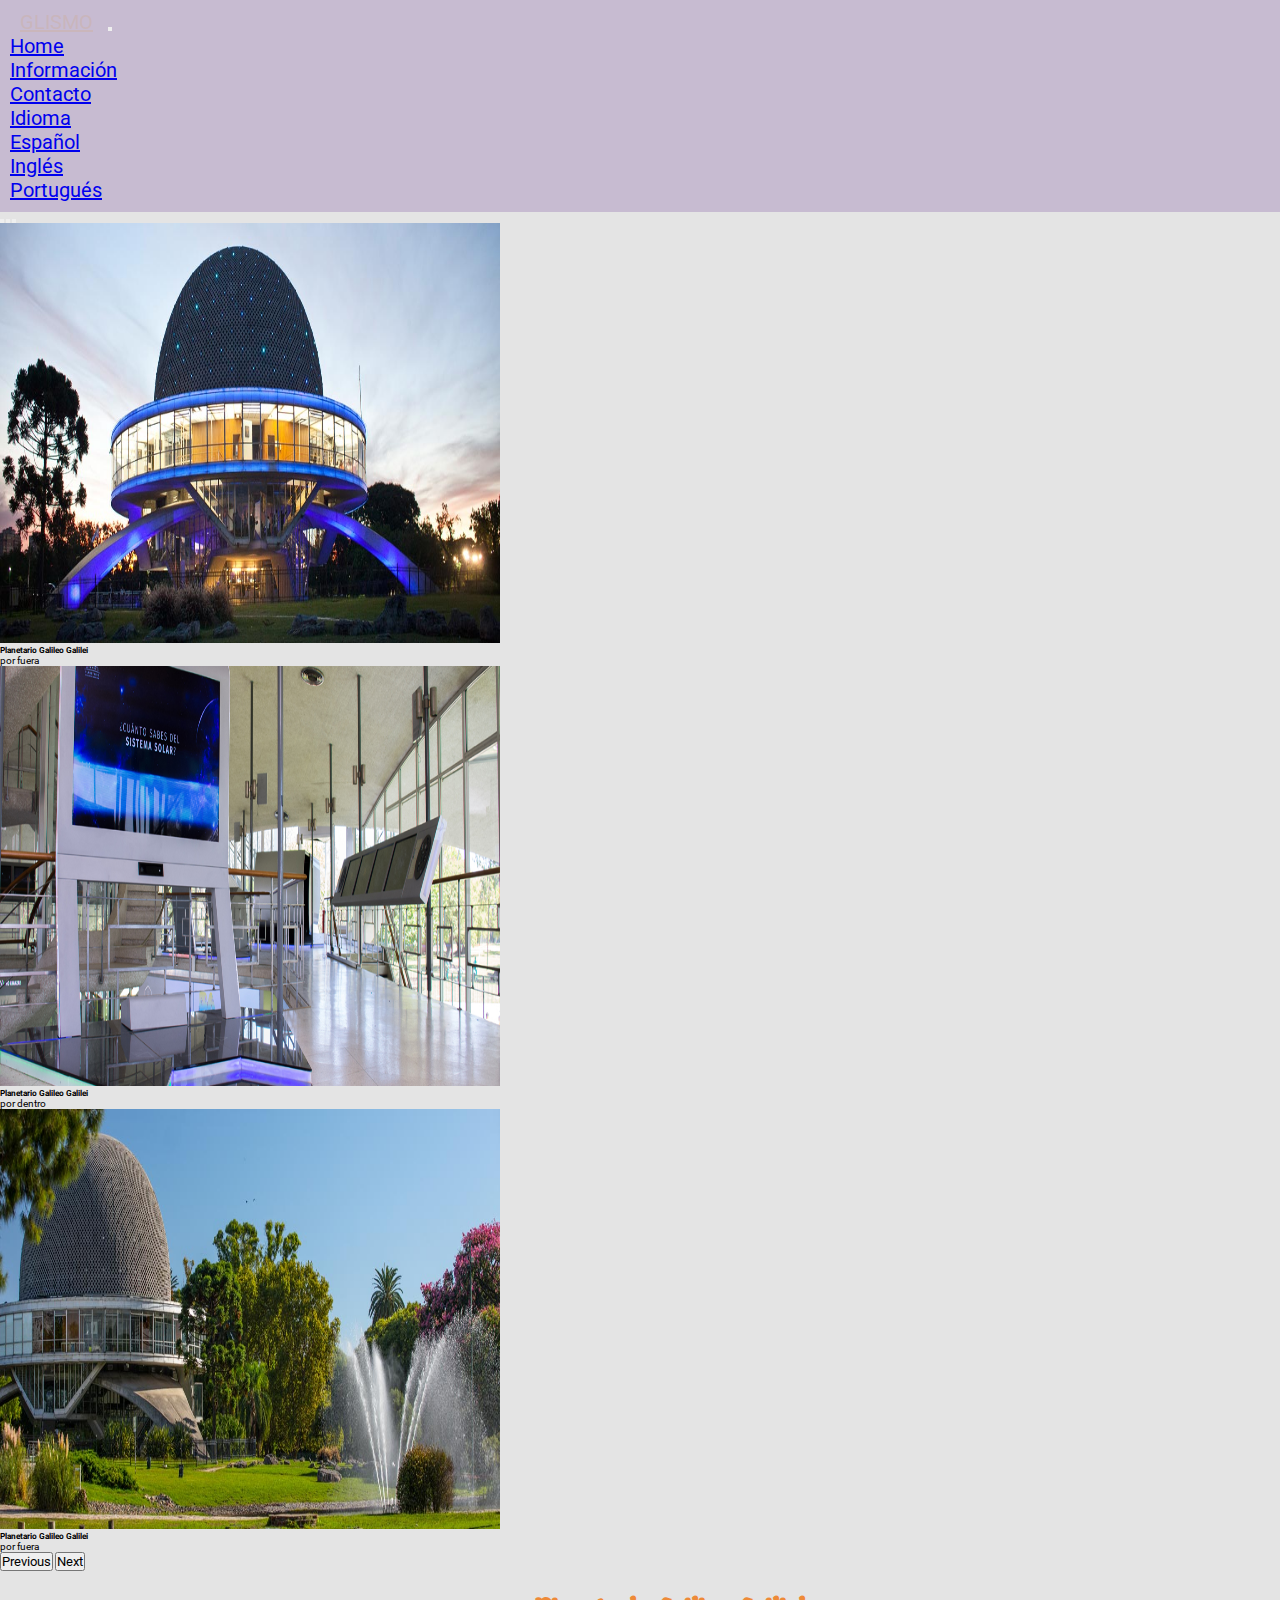
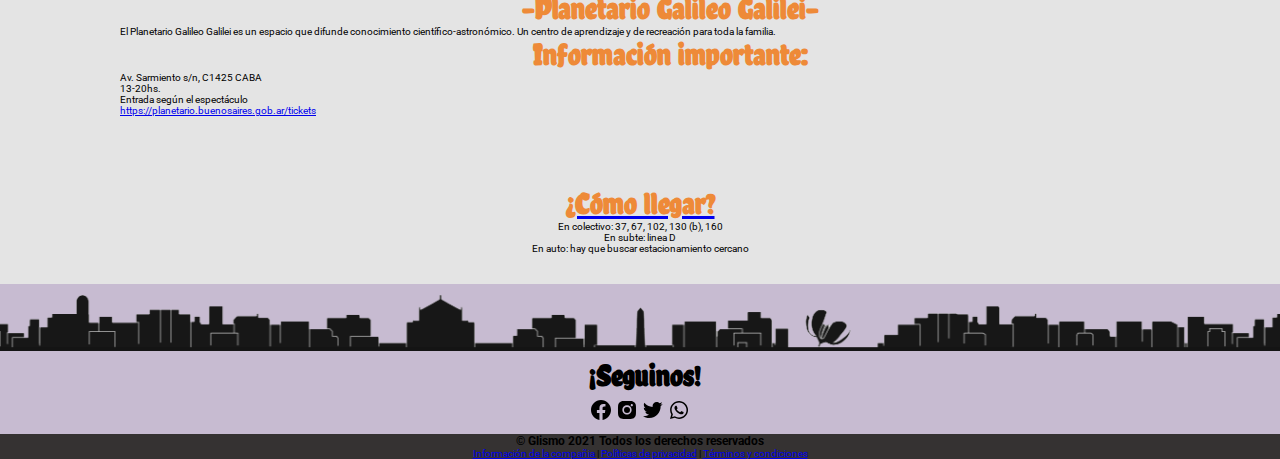
<file: planetario.html>
<!DOCTYPE html>
<html lang="en">

<head>
  <meta charset="UTF-8">
  <meta http-equiv="X-UA-Compatible" content="IE=edge">
  <meta name="viewport" content="width=<div id=" carouselExampleControlsNoTouching" class="carousel slide"
    data-bs-touch="false" data-bs-interval="false">
    <meta name="description" content="La información turística necesaria para viajar a la Ciudad de Buenos Aires en un solo lugar. Podrás navegar entre restaurantes, monumentos, museos, ferias y mucho más.
    ">
  <meta name="keywords" content="eventos, ferias, aire libre, restaurantes, salidas, turismo, descubrirba, museos, monumentos" />
  <link href="https://cdn.jsdelivr.net/npm/bootstrap@5.0.1/dist/css/bootstrap.min.css" rel="stylesheet"
    integrity="sha384-+0n0xVW2eSR5OomGNYDnhzAbDsOXxcvSN1TPprVMTNDbiYZCxYbOOl7+AMvyTG2x" crossorigin="anonymous">
  <script src="https://cdn.jsdelivr.net/npm/bootstrap@5.0.1/dist/js/bootstrap.bundle.min.js"
    integrity="sha384-gtEjrD/SeCtmISkJkNUaaKMoLD0//ElJ19smozuHV6z3Iehds+3Ulb9Bn9Plx0x4"
    crossorigin="anonymous"></script>
    <link rel="stylesheet" href="SASS/main.css">
  <title>Glismo - Planetario Galileo Galilei</title>
</head>

<body>
  <!--NAV-BAR-->
  <nav class="navbar navbar-expand-lg navbar-light bg-purple">
    <div class="container-fluid">
      <a class="navbar-brand" href="index.html">GLISMO</a>
      <button class="navbar-toggler" type="button" data-bs-toggle="collapse" data-bs-target="#navbarNavDropdown" aria-controls="navbarNavDropdown" aria-expanded="false" aria-label="Toggle navigation">
        <span class="navbar-toggler-icon"></span>
      </button>
      <div class="collapse navbar-collapse" id="navbarNavDropdown">
        <ul class="navbar-nav">
          <li class="nav-item">
            <a class="nav-link active" aria-current="page" href="./index.html">Home</a>
          </li>
          <li class="nav-item">
            <a class="nav-link" href="info.html">Información</a>
          </li>
          <li class="nav-item">
            <a class="nav-link" href="contacto.html">Contacto</a>
          </li>
          <li class="nav-item dropdown ">
            <a class="nav-link dropdown-toggle " href="#" id="navbarDropdownMenuLink" role="button" data-bs-toggle="dropdown" aria-expanded="false">
              Idioma
            </a>
            <ul class="dropdown-menu " aria-labelledby="navbarDropdownMenuLink ">
              <li><a class="dropdown-item" href="#">Español</a></li>
              <li><a class="dropdown-item" href="#">Inglés</a></li>
              <li><a class="dropdown-item" href="#">Portugués</a></li>
            </ul>
          </li>
        </ul>
      </div>
    </div>
  </nav>

  <main>


    <div id="carousel" class="carousel slide" data-bs-ride="carousel">
      <div class="carousel-indicators">
        <button type="button" data-bs-target="#carouselExampleCaptions" data-bs-slide-to="0" class="active"
          aria-current="true" aria-label="Slide 1"></button>
        <button type="button" data-bs-target="#carouselExampleCaptions" data-bs-slide-to="1"
          aria-label="Slide 2"></button>
        <button type="button" data-bs-target="#carouselExampleCaptions" data-bs-slide-to="2"
          aria-label="Slide 3"></button>
      </div>
      <div class="carousel-inner">
        <div class="carousel-item active">
          <img src="./multimedia/portadas/planetario/planetario_noche_1200_1.jpg" class="d-block w-100 " width="500px"
            height="420px" alt="...">
          <div class="carousel-caption d-none d-md-block">
            <h5>Planetario Galileo Galilei</h5>
            <p>por fuera</p>
          </div>
        </div>
        <div class="carousel-item">
          <img src="./multimedia/portadas/planetario/planetario_new_1200_3.jpg" class="d-block w-100" width="500px"
            height="420px" alt="...">
          <div class="carousel-caption d-none d-md-block">
            <h5>Planetario Galileo Galilei</h5>
            <p>por dentro</p>
          </div>
        </div>
        <div class="carousel-item">
          <img src="./multimedia/portadas/planetario/planetario_agua_1200_1.jpg" class="d-block w-100" width="500px"
            height="420px" alt="...">
          <div class="carousel-caption d-none d-md-block">
            <h5>Planetario Galileo Galilei</h5>
            <p>por fuera</p>
          </div>
        </div>
      </div>
      <button class="carousel-control-prev" type="button" data-bs-target="#carouselExampleCaptions"
        data-bs-slide="prev">
        <span class="carousel-control-prev-icon" aria-hidden="true"></span>
        <span class="visually-hidden">Previous</span>
      </button>
      <button class="carousel-control-next" type="button" data-bs-target="#carouselExampleCaptions"
        data-bs-slide="next">
        <span class="carousel-control-next-icon" aria-hidden="true"></span>
        <span class="visually-hidden">Next</span>
      </button>
    </div>

    <div class="textos container-fluid">
      <div class="row">

        <div class="col-md-6">
          <div class="descripcion">
            <h3>-Planetario Galileo Galilei-</h3>
            <p>El Planetario Galileo Galilei es un espacio que difunde conocimiento científico-astronómico. Un centro de aprendizaje y de recreación para toda la familia.</p> 
          </div>
        </div>

        <div class="col-md-4">
          <div class="info">
            <ul>
                          <h3>Información importante:</h3>
                            <li>Av. Sarmiento s/n, C1425 CABA</li>
                            <li>13-20hs. </li>
                            <li>Entrada según el espectáculo</li>
                            <li><a href="https://planetario.buenosaires.gob.ar/tickets">https://planetario.buenosaires.gob.ar/tickets</a></li>
                        </ul>
          </div>
        </div>
      </div>
    </div>

    <section class="mapa">
      <div class="texto-mapa">
        <a
          href="https://www.google.com.ar/maps/place/Planetario+Galileo+Galilei/@-34.5696763,-58.4138145,17z/data=!3m1!4b1!4m5!3m4!1s0x95bcb57475fd5245:0x5eefd3cd753143d7!8m2!3d-34.5696763!4d-58.4116258">
          <h4>¡Cómo llegar?</h4>
        </a>
        <ul>
          <li>En colectivo: 37, 67, 102, 130 (b), 160</li>
          <li>En subte: linea D</li>
          <li>En auto: hay que buscar estacionamiento cercano</li>
        </ul>
      </div>

    </section>
    
  </main>

  <footer>
    <div class="container-body">
        <img src="./multimedia/footer-ba(lila).svg" alt="">
        <div class="seguinos">
            <h2>¿Seguinos!</h2>
            <div class="iconos">
                <img src="./multimedia/iconos/facebook.svg" alt="facebook">
                <img src="./multimedia/iconos/instagram.svg" alt="instagram">
                <img src="./multimedia/iconos/twitter.svg" alt="twitter">
                <img src="./multimedia/iconos/whatsapp.svg" alt="whatsapp">
            </div>
        </div>
    </div>
    <div class="container-footer">
        <div class="copyright">
            <h3> &copy; Glismo 2021 Todos los derechos reservados</h3>
        </div>
        <div class="informacion">
            <a href="#">Información de la compañia </a> | <a href="#">Políticas de privacidad</a> | <a
                href="#">Términos y condiciones</a>
        </div>
    </div>
</footer>
</body>

</html>
</file>
<file: SASS/main.css>
@charset "UTF-8";
@import url("https://fonts.googleapis.com/css2?family=Roboto:wght@100&display=swap");
@import url("https://fonts.googleapis.com/css2?family=Chela+One&display=swap");
* {
  margin: 0;
  padding: 0%;
  font-family: 'Roboto', sans-serif;
}

html {
  font-size: 62.5%;
}

body {
  background-color: #e4e4e4;
}

.bg-purple {
  background-color: #c7bbd1;
}

nav, .navbar-brand {
  width: 100%;
  -webkit-box-flex: 1;
      -ms-flex: 1 0 50px;
          flex: 1 0 50px;
  color: rgba(202, 180, 180, 0.747);
  font-size: 20px;
  padding: 10px;
}

.dropdown-menu li {
  font-size: 20px;
}

/* HERO */
.padre1 {
  margin-top: 60px;
  display: -ms-grid;
  display: grid;
  place-items: center;
  height: 100vh;
  background-image: url(/multimedia/sdvdfz.jpg);
  background-position: center;
  background-repeat: no-repeat;
  background-size: cover;
}

.hijo1 h2 {
  margin-top: 50px;
  text-align: center;
  font-family: 'Chela One', cursive;
  font-size: 60px;
  letter-spacing: 2px;
  color: rgba(255, 255, 255, 0.911);
}

.hijo1 p {
  font-family: 'Roboto', sans-serif;
  font-size: 25px;
  color: rgba(255, 255, 255, 0.911);
  background-color: #413f4242;
}

/* INSTRUCCIONES */
.instrucciones {
  background-color: #e4e4e4;
}

.instrucciones .carta {
  background-color: #f07b1ca1;
  display: -webkit-box;
  display: -ms-flexbox;
  display: flex;
  -webkit-box-orient: vertical;
  -webkit-box-direction: normal;
      -ms-flex-direction: column;
          flex-direction: column;
  text-align: center;
  padding: 5 1px;
  margin-top: 20px;
  margin-bottom: 20px;
  border-radius: 8px;
}

.instrucciones h3 {
  color: rgba(255, 255, 255, 0.747);
  padding-bottom: 1px;
  font-size: 20px;
}

.instrucciones p {
  color: rgba(255, 255, 255, 0.747);
  padding-bottom: 1px;
  font-size: 15px;
}

.instrucciones .carta img {
  width: 80%;
  margin-top: 15px;
}

/* DESTINOS hover */
.imagen-opc {
  height: 300px;
  overflow: hidden;
  position: relative;
  cursor: pointer;
  -webkit-box-shadow: 0 0 6px 0 rgba 0, 0, 0, 0.9;
          box-shadow: 0 0 6px 0 rgba 0, 0, 0, 0.9;
  border-radius: 8px;
}

.imagen-opc img {
  width: 100%;
  height: 100%;
  -o-object-fit: cover;
     object-fit: cover;
  display: block;
}

.imagen-opc h3 {
  color: white;
  font-family: 'Roboto', sans-serif;
}

.hover-galeria {
  position: absolute;
  width: 100%;
  height: 100%;
  background: rgba(199, 187, 209, 0.637);
  -webkit-transform: scale(0);
          transform: scale(0);
  -webkit-transition: -webkit-transform .5s;
  transition: -webkit-transform .5s;
  transition: transform .5s;
  transition: transform .5s, -webkit-transform .5s;
  display: -webkit-box;
  display: -ms-flexbox;
  display: flex;
  -webkit-box-pack: center;
      -ms-flex-pack: center;
          justify-content: center;
  -webkit-box-align: center;
      -ms-flex-align: center;
          align-items: center;
  -webkit-box-orient: vertical;
  -webkit-box-direction: normal;
      -ms-flex-direction: column;
          flex-direction: column;
  color: white;
  top: 0%;
  /* ¡¡PROBLEMA!! */
}

.hover-galeria h3 {
  text-decoration: none;
  color: white;
  font-family: 'Roboto', sans-serif;
}

.imagen-opc:hover .hover-galeria {
  -webkit-transform: scale(1);
          transform: scale(1);
}

/* DESTINOS cartas */
.servicios {
  background-image: url(/multimedia/puerto-madero-noche3.jpg);
  background-position: center;
  background-repeat: no-repeat;
  background-size: cover;
  padding: 30px;
}

.servicios h2 {
  font-family: 'Chela One', cursive;
  text-align: center;
  color: rgba(255, 255, 255, 0.747);
  font-size: 48px;
  padding: 15px 10px;
}

.servicios .carta {
  background-color: rgba(199, 187, 209, 0.438);
  padding: 1rem;
  margin: 5px;
  text-align: center;
  border-radius: 5px;
}

.servicios h3 {
  text-align: center;
  color: rgba(255, 255, 255, 0.747);
  font-family: 'Chela One', cursive;
  font-size: 30px;
  margin: 10px;
}

.servicios p {
  color: rgba(255, 255, 255, 0.747);
  font-family: 'Roboto', sans-serif;
  font-size: 18px;
  margin: 10px;
}

.carta img {
  width: 100%;
  height: 250px;
  margin-top: 1px;
  border-radius: 5px;
}

/* FOOTER */
.footer {
  background: #F37335;
  width: 100%;
  color: #353232;
}

.container-body {
  width: 100%;
  padding: 10px 0;
  text-align: center;
  background-color: #c7bbd1;
}

.container-body h2 {
  font-family: 'Chela One', cursive;
  font-size: 30px;
  font-weight: 600px;
  width: 100%;
  padding: 5px;
  color: black;
}

.seguinos img {
  cursor: pointer;
  size: 20px;
}

.container-footer {
  width: 100%;
  text-align: center;
  text-decoration: none;
  background-color: #353232;
  color: black;
}

.container-footer .informacion {
  width: 100%;
  text-align: center;
  text-decoration: none;
  background-color: #353232;
  color: black;
}

/* DESTINO ELEGIDO */
.textos {
  padding-top: 20px;
  padding-left: 60px;
  background-color: #e4e4e4;
}

.textos h3 {
  text-align: center;
  font-family: 'Chela One', cursive;
  font-size: 30px;
  color: #ee8a38;
}

.textos p {
  font-family: 'Roboto', sans-serif;
  padding-left: 60px;
}

.textos li {
  list-style: none;
  font-family: 'Roboto', sans-serif;
  padding-left: 60px;
}

.mapa {
  background-color: #e4e4e4;
  display: -webkit-box;
  display: -ms-flexbox;
  display: flex;
  -webkit-box-pack: center;
      -ms-flex-pack: center;
          justify-content: center;
  -webkit-box-orient: vertical;
  -webkit-box-direction: normal;
      -ms-flex-direction: column;
          flex-direction: column;
  padding-top: 30px;
  padding-bottom: 30px;
}

.texto-mapa {
  text-align: center;
  /* PROBLEMA */
}

.texto-mapa h4 {
  text-decoration: none;
  font-family: 'Chela One', cursive;
  font-size: 30px;
  padding-top: 40px;
  color: #ee8a38;
}

.texto-mapa li {
  list-style: none;
  font-family: 'Roboto', sans-serif;
}

/* INFORMACIÓN */
/* -nros- */
.informacion {
  background-color: #e4e4e4;
}

.informacion .carta {
  margin-top: 90px;
}

.informacion img {
  margin-top: 50px;
  height: 300px;
}

.informacion h3 {
  font-family: 'Chela One', cursive;
  font-size: 30px;
  font-weight: 600px;
  margin-top: 50px;
  width: 100%;
  padding: 5px;
  color: #b189d1;
}

.informacion li {
  font-family: 'Roboto', sans-serif;
  color: #b189d1;
  font-size: 18px;
}

/* -clima- */
.clima {
  padding-top: 50px;
  background-color: #e4e4e4;
}

.clima h3 {
  font-family: 'Chela One', cursive;
  font-size: 30px;
  font-weight: 600px;
  width: 100%;
  padding: 5px;
  color: #ec8937;
}

.clima li {
  font-family: 'Roboto', sans-serif;
  color: #ec8937;
  padding-bottom: 10px;
  font-size: 18px;
}

.clima img {
  height: 400px;
}

/* -turista- */
.turista {
  padding-top: 50px;
  background-color: #e4e4e4;
}

.turista img {
  height: 300px;
}

.turista h3 {
  font-family: 'Chela One', cursive;
  font-size: 30px;
  font-weight: 600px;
  margin-top: 30px;
  width: 100%;
  padding: 5px;
  color: #b189d1;
}

.turista li {
  font-family: 'Roboto', sans-serif;
  color: #b189d1;
  font-size: 18px;
}

.turista li .apps {
  list-style: none;
}

.turista h3 {
  font-family: 'Chela One', cursive;
  font-size: 30px;
  font-weight: 600px;
  margin-top: 50px;
  width: 100%;
  padding: 5px;
  color: #b189d1;
}

/* -sube- */
.sube {
  padding-top: 50px;
  background-color: #e4e4e4;
}

.sube img {
  height: 300px;
}

.sube h3 {
  font-family: 'Chela One', cursive;
  font-size: 30px;
  font-weight: 600px;
  margin-top: 50px;
  width: 100%;
  padding: 5px;
  color: #ec8937;
}

.sube p {
  font-family: 'Roboto', sans-serif;
  color: #ec8937;
  font-size: 18px;
  padding-bottom: 30px;
}

.sube h4 {
  font-family: 'Chela One', cursive;
}

.sube li {
  font-family: 'Roboto', sans-serif;
  color: #ec8937;
  font-size: 18px;
  padding-bottom: 10px;
}
/*# sourceMappingURL=main.css.map */
</file>
